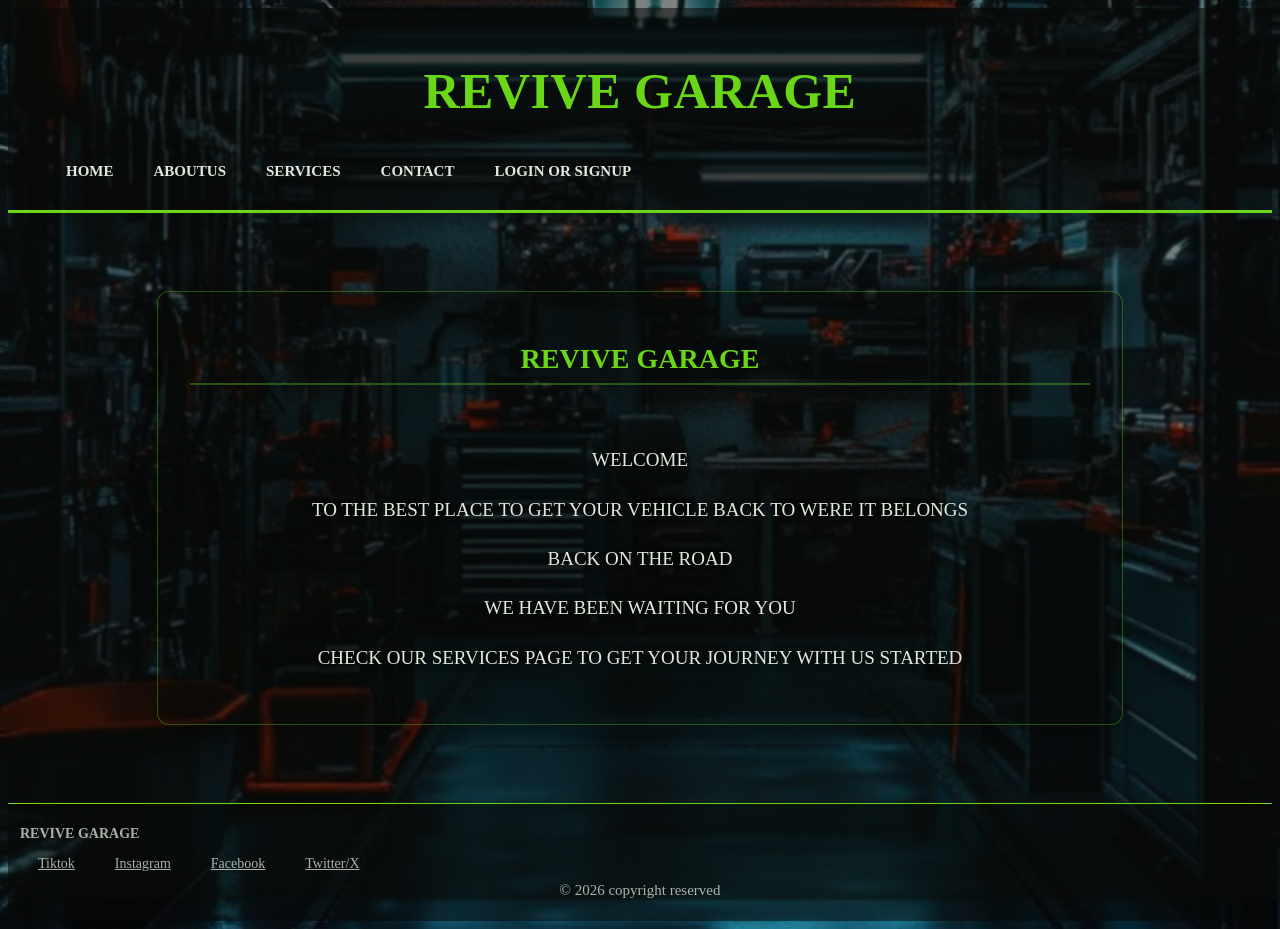
<file: index.html>
<!DOCTYPE html>
<html lang="en">
<head>
    <meta charset="UTF-8">
    <meta name="viewport" content="width=device-width, initial-scale=1.0">
 <title>REVIVE GARAGE</title>
 <link rel="stylesheet" href="css/style.css">
</head>
<body class="index">
    <header>
        <h1 align="center">REVIVE GARAGE</h1>
            <nav align="center">
                    <a href="index.html">HOME</a>
                    <a href="aboutus.html">ABOUTUS</a>
                    <a href="services.html">SERVICES</a>
                    <a href="contact.html">CONTACT</a>
                    <a href="login or signup.html">LOGIN OR SIGNUP</a>
             </nav>
    </header>
    <br/>
    <main>
        <p>
            <h2 align="center">REVIVE GARAGE</h2><br/>
            <p align="center">WELCOME</p>
            <p align="center">TO THE BEST PLACE TO GET YOUR VEHICLE BACK TO WERE IT BELONGS</p>
                <p align="center">BACK ON THE ROAD</p>
            
            <p align="center">WE HAVE BEEN WAITING FOR YOU</p>
            <p align="center">CHECK OUR SERVICES PAGE TO GET YOUR JOURNEY WITH US STARTED</p>
        </p>
    </main>
    <br/>
    <footer>
        <!--Adding of social media links-->
        <h4 align="left">REVIVE GARAGE</h4>
        <nav align="right">
            <a href="https://www.tiktok.com/">Tiktok</a>
            <a href="https://www.instagram.com/">Instagram</a>
            <a href="https://www.facebook.com/">Facebook</a>
            <a href="https://twitter.com/">Twitter/X</a>
        </nav>
        <p align="center">&copy; 2026 copyright reserved</p>
    </footer>
    <script src="js/Java.js"></script>
</body>
</html>
</file>
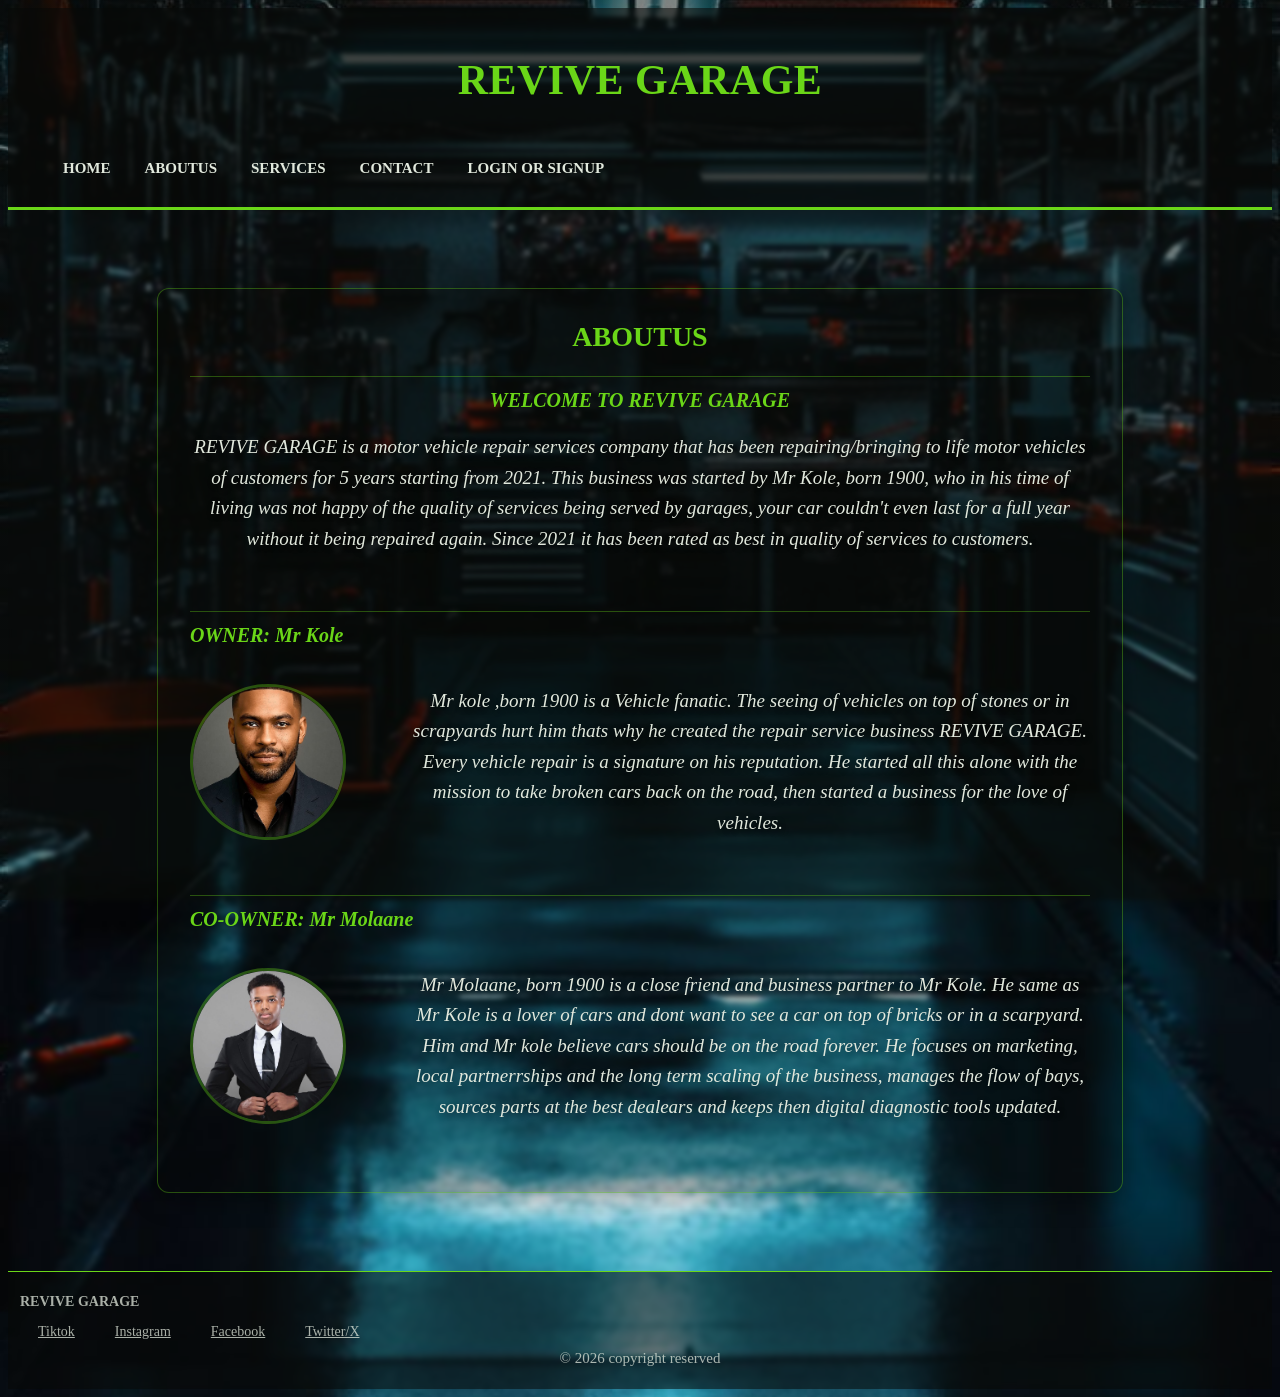
<file: aboutus.html>
<!DOCTYPE html>
<html lang="en">
<head>
    <meta charset="UTF-8">
    <meta name="viewport" content="width=device-width, initial-scale=1.0">
 <title>REVIVE GARAGE</title>
 <link rel="stylesheet" href="css/style.css">
</head>
<body class="aboutus">
    <header>
        <h1 align="center">REVIVE GARAGE</h1>
    <br/>
            <nav align="center">
                    <a href="index.html">HOME</a>
                    <a href="aboutus.html">ABOUTUS</a>
                    <a href="services.html">SERVICES</a>
                    <a href="contact.html">CONTACT</a>
                    <a href="login or signup.html">LOGIN OR SIGNUP</a>
             </nav>
    </header>
    <br/>
    <main>
        <h2 align="center">ABOUTUS</h2>
        <p>
<h3 align="center">WELCOME TO REVIVE GARAGE</h3>
              <p class="welcome">REVIVE GARAGE is a motor vehicle repair services company that has been repairing/bringing to life motor vehicles of customers for 5 years starting from 2021.
             This business was started by Mr Kole, born 1900, who in his time of living was not happy of the quality of services being served by garages, your car couldn't even last for a full year without it being repaired again.
             Since 2021 it has been rated as best in quality of services to customers.
            </p>
             <br/>
             <h3 align="left">OWNER: Mr Kole</h3>
              <div class="owner">
              
             <img Height="150" width="150" src="img/mr kole.jpeg" alt="Mr Kole" class="img">
             <p>Mr kole ,born 1900 is a Vehicle fanatic.
              The seeing of vehicles on top of stones or in scrapyards hurt him thats why he created the repair service business REVIVE GARAGE.
              Every vehicle repair is a signature on his reputation.
              He started all this alone with the mission to take broken cars back on the road, then started a business for the love of vehicles.
             </p>
             </div>
              <br/>
              <h3 align="left">CO-OWNER: Mr Molaane</h3>
              <div class="co-owner">
              <img height="150" width="150" src="img/mr molaane.jpeg" alt="Mr Molaane" class="img">
              <p>Mr Molaane, born 1900 is a close friend and business partner to Mr Kole.
              He same as Mr Kole is a lover of cars and dont want to see a car on top of bricks or in a scarpyard.
              Him and Mr kole believe cars should be on the road forever.
              He focuses on marketing, local partnerrships and the long term scaling of the business, manages the flow of bays, sources parts at the best dealears and keeps then digital diagnostic tools updated.
              </p>
            </div>
            </p>
        
    </main>
    <br/>
    <footer>
         <!--Adding of social media links-->
         <div class="vertical">
        <h4 align="left">REVIVE GARAGE</h4>
        <nav align="right">
            <a href="https://www.tiktok.com/">Tiktok</a>
            <a href="https://www.instagram.com/">Instagram</a>
            <a href="https://www.facebook.com/">Facebook</a>
            <a href="https://twitter.com/">Twitter/X</a>
        </nav>
        </div>
        <p align="center">&copy; 2026 copyright reserved</p>
    </footer>
    <script src="js/Java.js"></script>
</body>
</html>
</file>
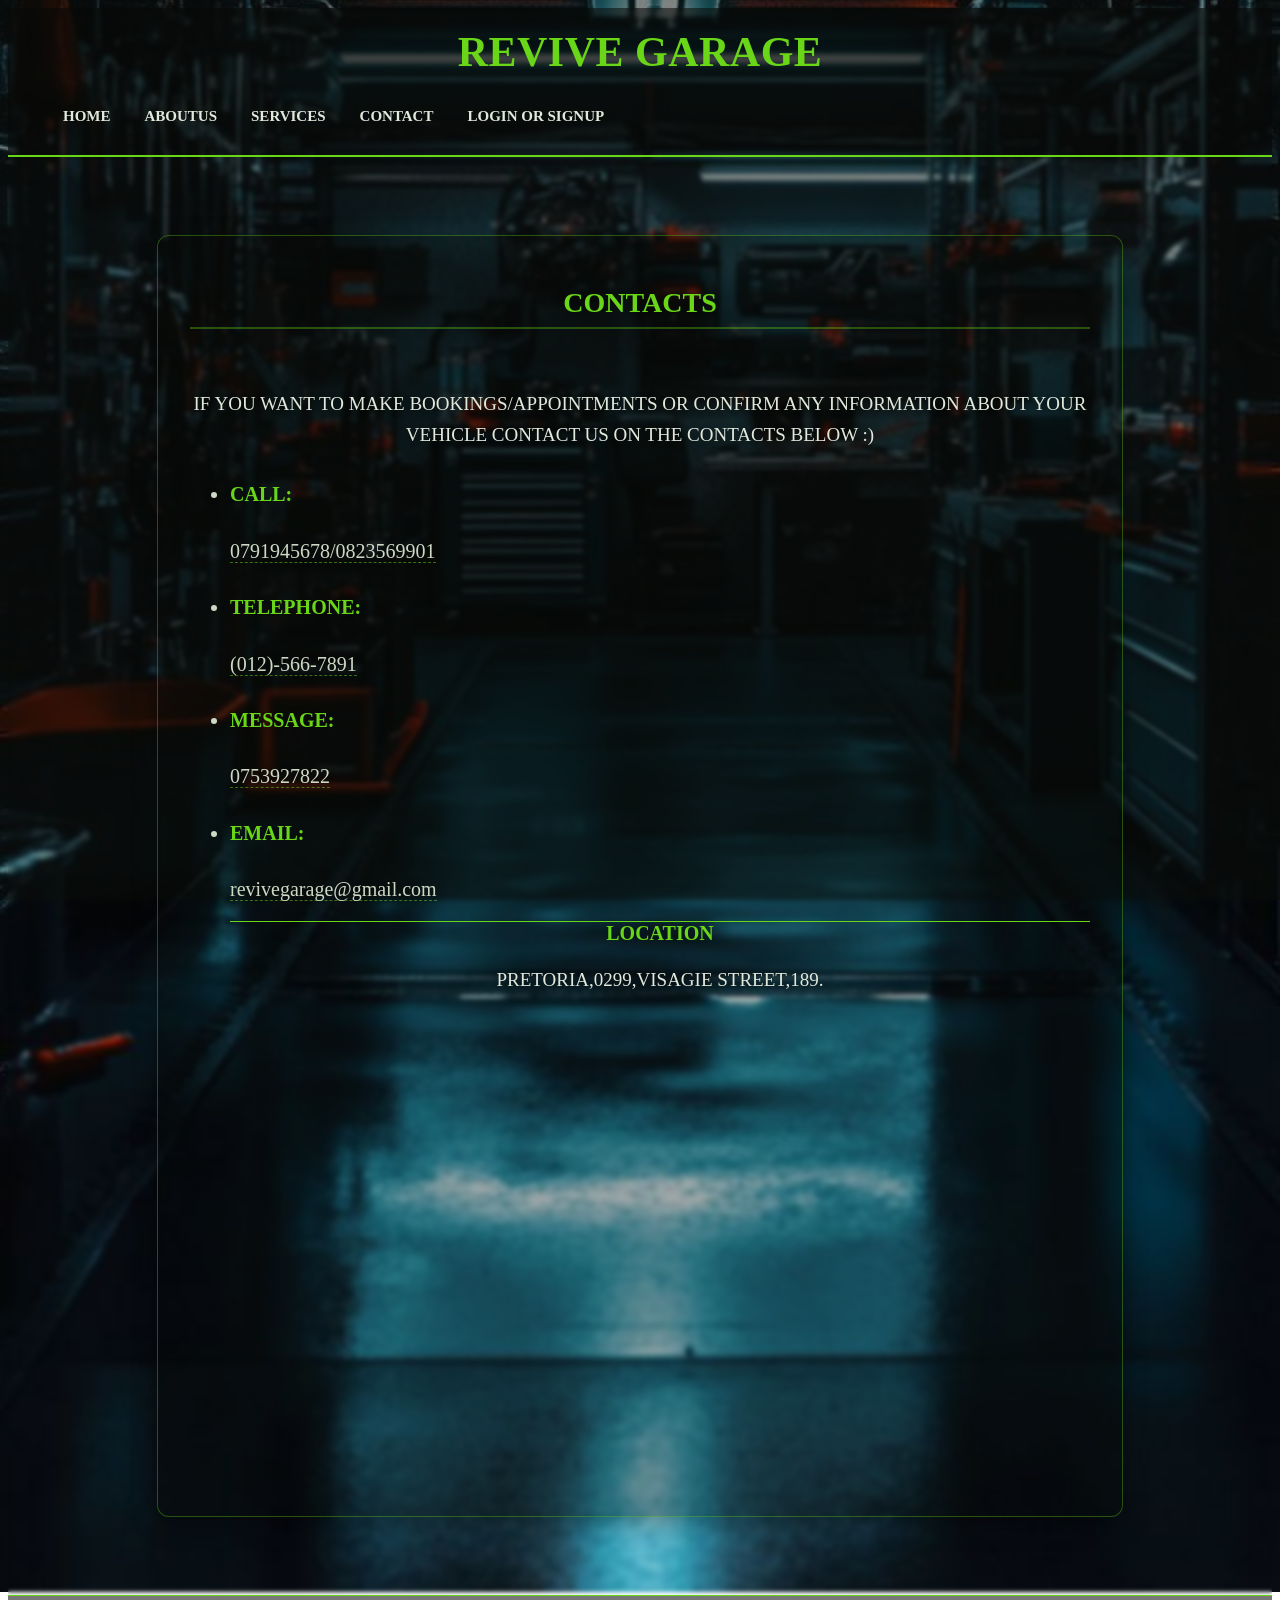
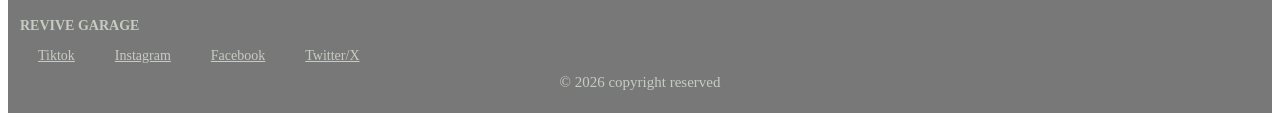
<file: contact.html>
<!DOCTYPE html>
<html lang="en">
<head>
    <meta charset="UTF-8">
    <meta name="viewport" content="width=device-width, initial-scale=1.0">
 <title>REVIVE GARAGE</title>
 <link rel="stylesheet" href="css/style.css">
</head>
<body class="contact">
    <header>
        <h1 align="center">REVIVE GARAGE</h1>
    <br/>
            <nav align="center">
                    <a href="index.html">HOME</a>
                    <a href="aboutus.html">ABOUTUS</a>
                    <a href="services.html">SERVICES</a>
                    <a href="contact.html">CONTACT</a>
                    <a href="login or signup.html">LOGIN OR SIGNUP</a>
             </nav>
    </header>
    <br/>
    </body>
    <main>
        <p>
            <h2 align="center">CONTACTS</h2><br/>
            <p align="center"> IF YOU WANT TO MAKE BOOKINGS/APPOINTMENTS OR CONFIRM ANY INFORMATION
            ABOUT YOUR VEHICLE CONTACT US ON THE CONTACTS BELOW :)</p>
            <ul>
            <li><h5 align="left">CALL:</h5>0791945678/0823569901</li>
            <li><h5 align="left">TELEPHONE:</h5>(012)-566-7891</li>
            <li><h5 align="left">MESSAGE:</h5>0753927822</li>
            <li><h5 align="left">EMAIL:</h5>revivegarage@gmail.com</li>
            <h3 align="center">LOCATION</h3><p align="center">PRETORIA,0299,VISAGIE STREET,189.</p></ul>
            <iframe src="https://www.google.com/maps/embed?pb=!1m18!1m12!1m3!1d3593.5468901604095!2d28.183543474312117!3d-25.752493745727875!2m3!1f0!2f0!3f0!3m2!1i1024!2i768!4f13.1!3m3!1m2!1s0x1e9562146e8e3c01%3A0xa1cefd1b0c283492!2sVisagie%20St%2C%20Pretoria!5e0!3m2!1sen!2sza!4v1776708354242!5m2!1sen!2sza" width="600" height="450" style="border:0;" allowfullscreen="" loading="lazy" referrerpolicy="no-referrer-when-downgrade" align="center"></iframe>
            
        </p>
    </main>
    <br/>
    <footer>
         <!--Adding of social media links-->
        <h4 align="left">REVIVE GARAGE</h4>
        <nav align="right">
            <a href="https://www.tiktok.com/">Tiktok</a>
            <a href="https://www.instagram.com/">Instagram</a>
            <a href="https://www.facebook.com/">Facebook</a>
            <a href="https://twitter.com/">Twitter/X</a>
        </nav>
        <p align="center">&copy; 2026 copyright reserved</p>
    </footer>
    <script src="js/Java.js"></script>
</body>
</html>
</file>
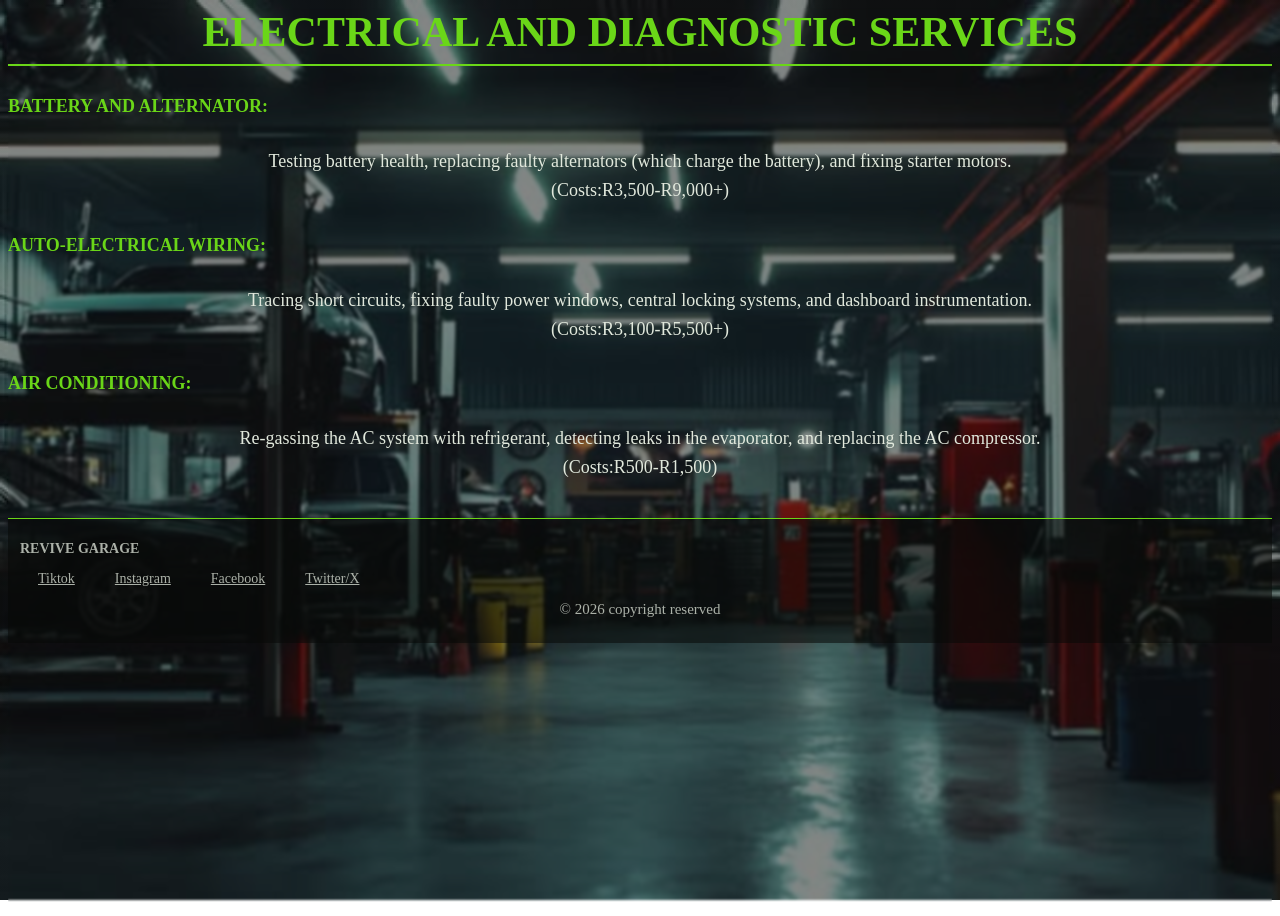
<file: Eds.html>
<!DOCTYPE html>
<html lang="en">
<head>
    <meta charset="UTF-8">
    <meta name="viewport" content="width=device-width, initial-scale=1.0">
    <title>REVIVE GARAGE</title>
    <link rel="stylesheet" href="css/style.css">
</head>
<body class="eds">
    <h1 align="center">ELECTRICAL AND DIAGNOSTIC SERVICES</h1>
    <P align="center">
    <h5>BATTERY AND ALTERNATOR:</h5><p>Testing battery health, replacing faulty alternators (which charge the battery), and fixing starter motors.</br>
(Costs:R3,500-R9,000+)</p>
    <h5>AUTO-ELECTRICAL WIRING:</h5><p>Tracing short circuits, fixing faulty power windows, central locking systems, and dashboard instrumentation.</br>
(Costs:R3,100-R5,500+)</p>
    <h5>AIR CONDITIONING:</h5><p>Re-gassing the AC system with refrigerant, detecting leaks in the evaporator, and replacing the AC compressor.</br>
(Costs:R500-R1,500)</p>
</p>
 <br/>
    <footer>
         <!--Adding of social media links-->
        <h4 align="left">REVIVE GARAGE</h4>
        <nav align="right">
            <a href="https://www.tiktok.com/">Tiktok</a>
            <a href="https://www.instagram.com/">Instagram</a>
            <a href="https://www.facebook.com/">Facebook</a>
            <a href="https://twitter.com/">Twitter/X</a>
            </nav>
            <p align="center">&copy; 2026 copyright reserved</p>
        </footer>
</body>
</html>
</file>
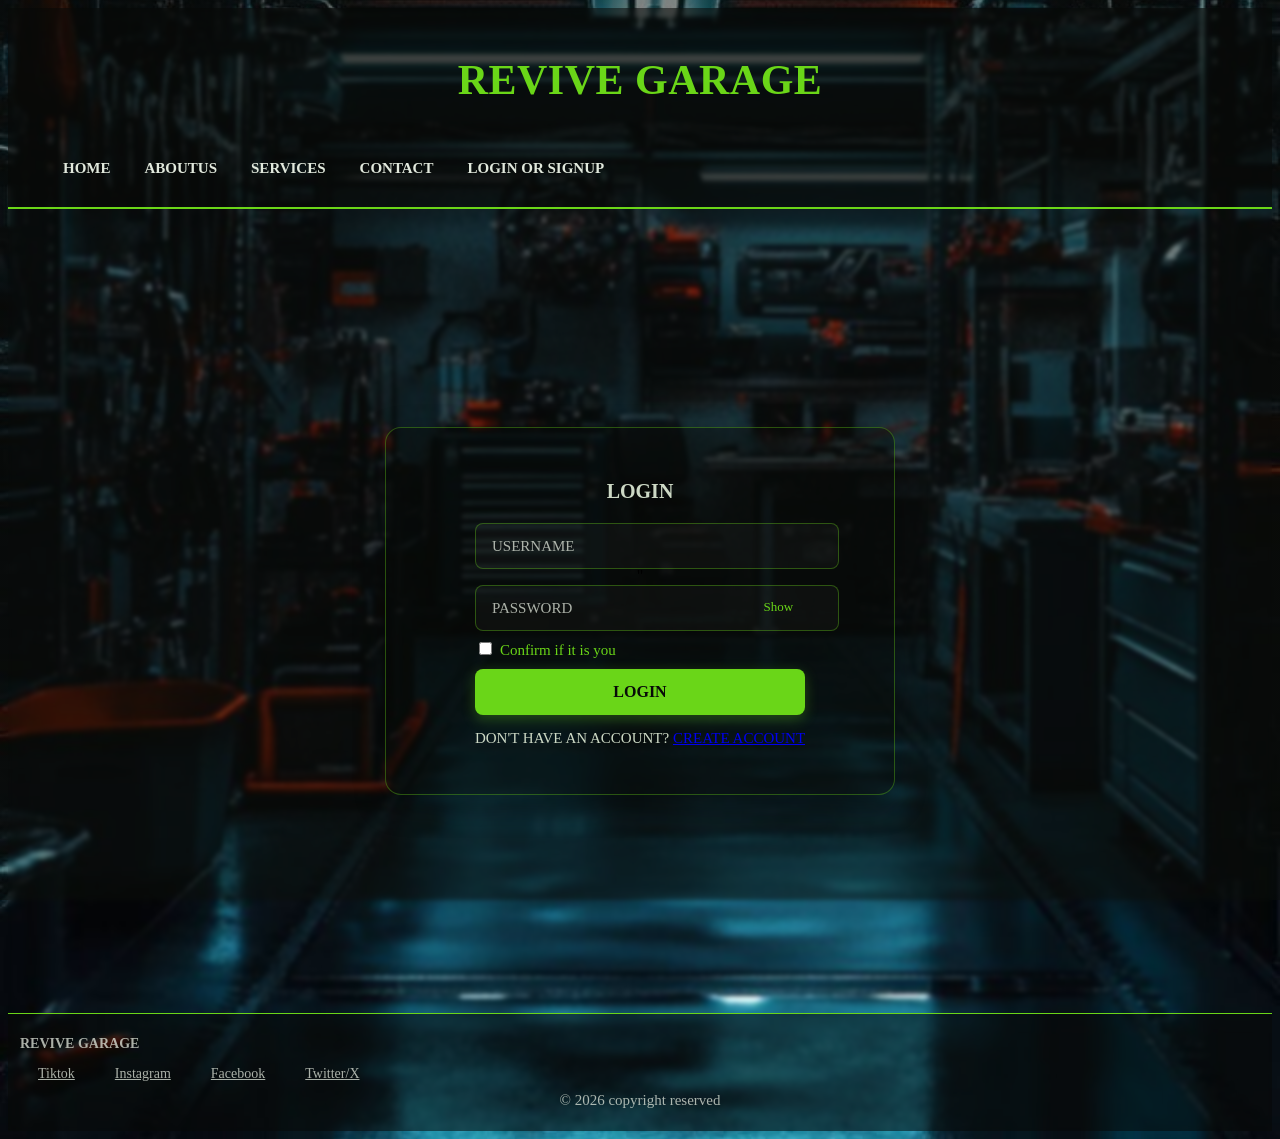
<file: login or signup.html>
<!DOCTYPE html>
<html lang="en">
<head>
    <meta charset="UTF-8">
    <meta name="viewport" content="width=device-width, initial-scale=1.0">
 <title>REVIVE GARAGE</title>
 <link rel="stylesheet" href="css/style.css">
</head>
<body class="lgsg">
    <header>
        <h1 align="center">REVIVE GARAGE</h1>
    <br/>
            <nav align="center">
                    <a href="index.html">HOME</a>
                    <a href="aboutus.html">ABOUTUS</a>
                    <a href="services.html">SERVICES</a>
                    <a href="contact.html">CONTACT</a>
                    <a href="login or signup.html">LOGIN OR SIGNUP</a>
             </nav>
    </header>
    <br/>
    <main>
        <div align="center" class="wrapper"">
            <form action="">
                <h3>LOGIN</h3>
                <div class="input-box">
                    <input type="text" placeholder="USERNAME"
                    required>
                </div>"
                <div class="input-box">
                    <input type="password"
                    placeholder="PASSWORD" required>
                </div>
                <div class="confirm">
                    <label><input type="checkbox">Confirm if it is you
                    </label>
                </div>
                <button type="submit" class="btn">LOGIN</button>
                <div class="account link">
                    <p>DON'T HAVE AN ACCOUNT?
                        <a href="register.html">CREATE ACCOUNT</a>
                    </p>
                </div>
            </form>
        </div>
    </main>
    <br/>
    <footer>
         <!--Adding of social media links-->
        <h4 align="left">REVIVE GARAGE</h4>
        <nav align="right">
            <a href="https://www.tiktok.com/">Tiktok</a>
            <a href="https://www.instagram.com/">Instagram</a>
            <a href="https://www.facebook.com/">Facebook</a>
            <a href="https://twitter.com/">Twitter/X</a>
        </nav>
         <p align="center">&copy; 2026 copyright reserved</p>
    </footer>
    <script src="js/Java.js"></script>
</body>
</html>
</file>
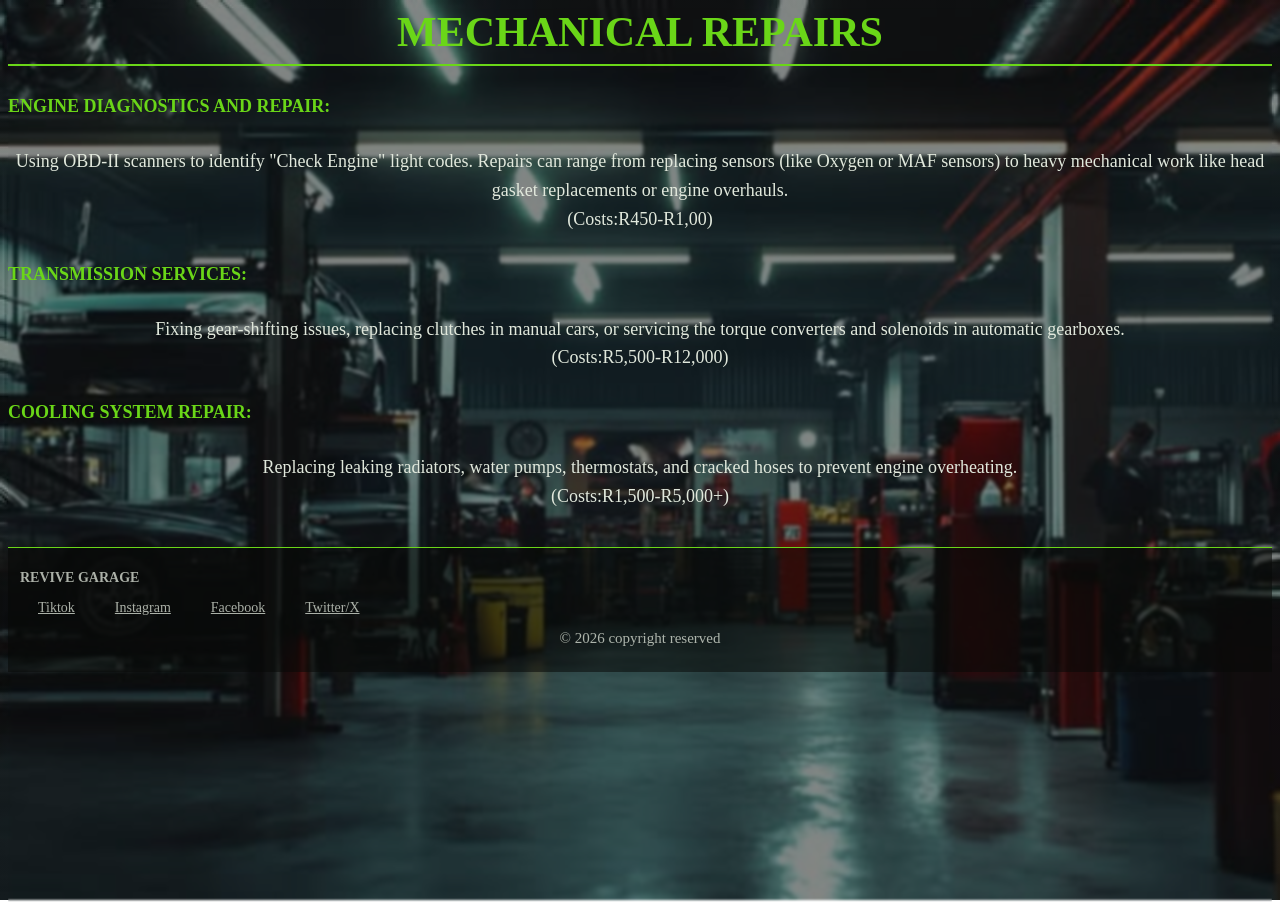
<file: Mr.html>
<!DOCTYPE html>
<html lang="en">
<head>
    <meta charset="UTF-8">
    <meta name="viewport" content="width=device-width, initial-scale=1.0">
    <title>REVIVE GARAGE</title>
    <link rel="stylesheet" href="css/style.css">
</head>
<body class="mr">
    <h1 align="center">MECHANICAL REPAIRS</h1>
    <P align="center">
    <h5>ENGINE DIAGNOSTICS AND REPAIR:</h5><p>Using OBD-II scanners to identify "Check Engine" light codes. Repairs can range from replacing sensors (like Oxygen or MAF sensors) to heavy mechanical work like head gasket replacements or engine overhauls.</br>
(Costs:R450-R1,00)</p>
    <h5>TRANSMISSION SERVICES:</h5><p>Fixing gear-shifting issues, replacing clutches in manual cars, or servicing the torque converters and solenoids in automatic gearboxes.</br>
(Costs:R5,500-R12,000)</p>
<h5>COOLING SYSTEM REPAIR:</h5><p>Replacing leaking radiators, water pumps, thermostats, and cracked hoses to prevent engine overheating.</br>
(Costs:R1,500-R5,000+)</p>
</P>
 <br/>
    <footer>
         <!--Adding of social media links-->
        <h4 align="left">REVIVE GARAGE</h4>
        <nav align="right">
            <a href="https://www.tiktok.com/">Tiktok</a>
            <a href="https://www.instagram.com/">Instagram</a>
            <a href="https://www.facebook.com/">Facebook</a>
            <a href="https://twitter.com/">Twitter/X</a>
            </nav>
            <p align="center">&copy; 2026 copyright reserved</p>
        </footer>
</body>
</html>
</file>
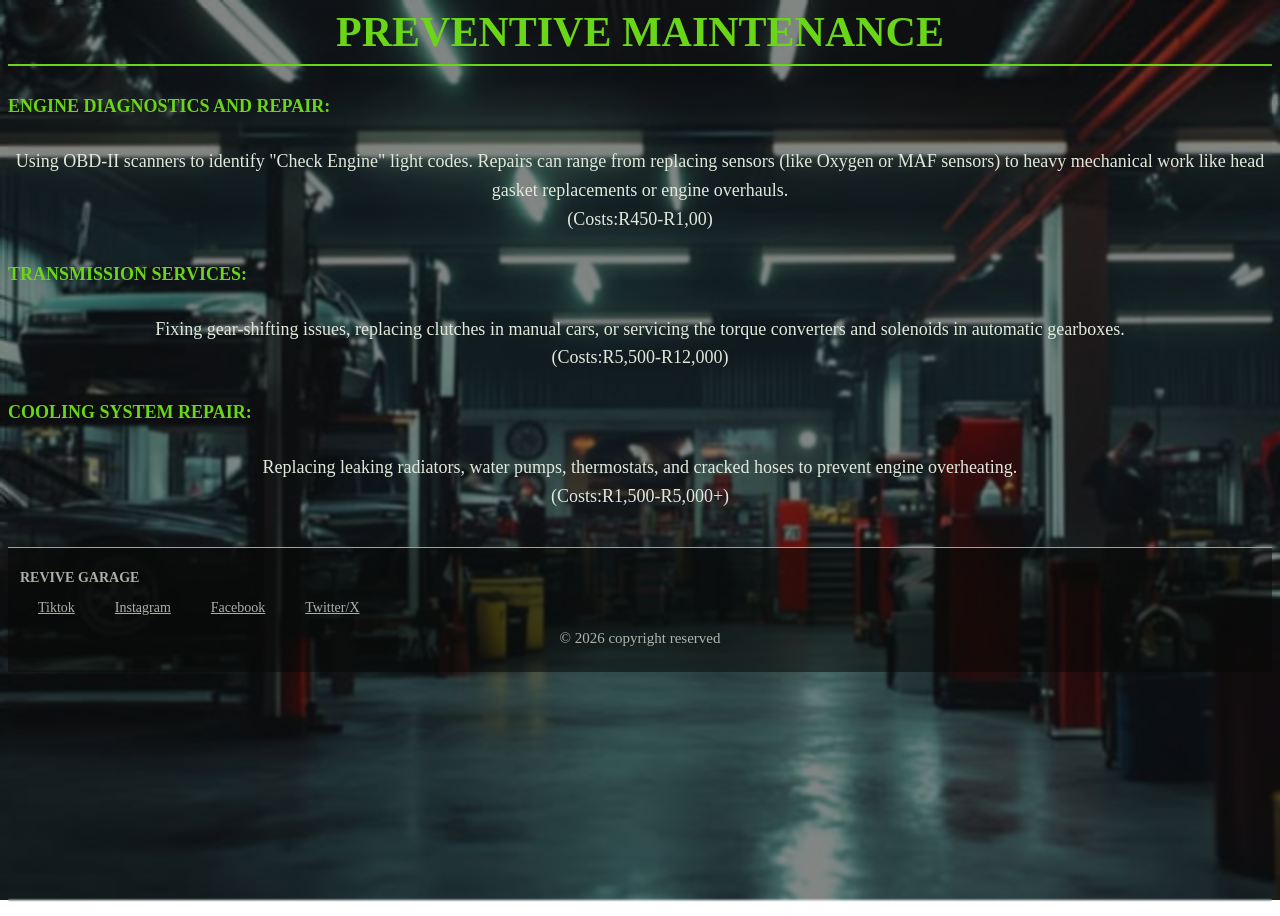
<file: Pm.html>
<!DOCTYPE html>
<html lang="en">
<head>
    <meta charset="UTF-8">
    <meta name="viewport" content="width=device-width, initial-scale=1.0">
    <title>REVIVE GARAGE</title>
    <link rel="stylesheet" href="css/style.css">
</head>
<body class="pm">
    <h1 align="center">PREVENTIVE MAINTENANCE</h1>
    <P align="center">
    <h5>ENGINE DIAGNOSTICS AND REPAIR:</h5><p>Using OBD-II scanners to identify "Check Engine" light codes. Repairs can range from replacing sensors (like Oxygen or MAF sensors) to heavy mechanical work like head gasket replacements or engine overhauls.</br>
(Costs:R450-R1,00)</p>
    <h5>TRANSMISSION SERVICES:</h5><p>Fixing gear-shifting issues, replacing clutches in manual cars, or servicing the torque converters and solenoids in automatic gearboxes.</br>
(Costs:R5,500-R12,000)</p>
    <h5>COOLING SYSTEM REPAIR:</h5><p>Replacing leaking radiators, water pumps, thermostats, and cracked hoses to prevent engine overheating.</br>
(Costs:R1,500-R5,000+)</p>
</P>
 <br/>
    <footer>
         <!--Adding of social media links-->
        <h4 align="left">REVIVE GARAGE</h4>
        <nav align="right">
            <a href="https://www.tiktok.com/">Tiktok</a>
            <a href="https://www.instagram.com/">Instagram</a>
            <a href="https://www.facebook.com/">Facebook</a>
            <a href="https://twitter.com/">Twitter/X</a>
            </nav>
            <p align="center">&copy; 2026 copyright reserved</p>
        </footer>
</body>
</html>
</file>
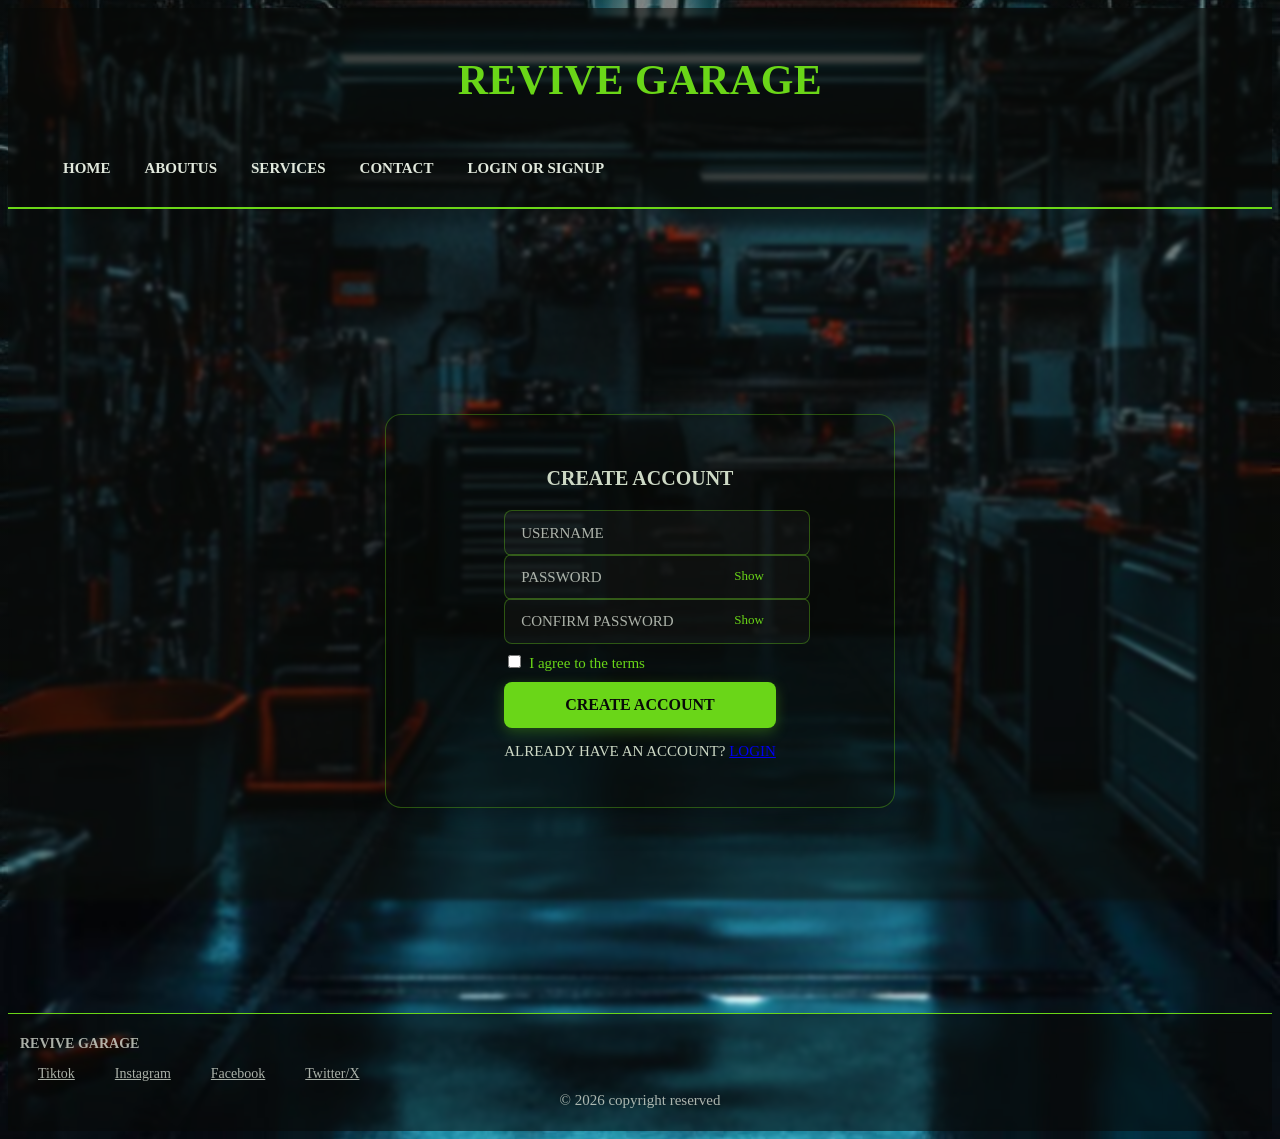
<file: register.html>
<!DOCTYPE html>
<html lang="en">
<head>
    <meta charset="UTF-8">
    <meta name="viewport" content="width=device-width, initial-scale=1.0">
    <title>REVIVE GARAGE</title>
    <link rel="stylesheet" href="css/style.css">
</head>
<body class="lgsg">
    <header>
        <h1 align="center">REVIVE GARAGE</h1>
        <br/>
        <nav align="center">
            <a href="index.html">HOME</a>
            <a href="aboutus.html">ABOUTUS</a>
            <a href="services.html">SERVICES</a>
            <a href="contact.html">CONTACT</a>
            <a href="login or signup.html">LOGIN OR SIGNUP</a>
        </nav>
    </header>
    <br/>
    <main>
        <div align="center" class="wrapper">
            <form action="">
                <h3>CREATE ACCOUNT</h3>
                <div class="input-box">
                    <input type="text" placeholder="USERNAME" required>
                </div>
                <div class="input-box">
                    <input type="password" placeholder="PASSWORD" required>
                </div>
                <div class="input-box">
                    <input type="password" placeholder="CONFIRM PASSWORD" required>
                </div>
                <div class="confirm">
                    <label><input type="checkbox" required>I agree to the terms</label>
                </div>
                <button type="submit" class="btn">CREATE ACCOUNT</button>
                <div class="account link">
                    <p>ALREADY HAVE AN ACCOUNT? <a href="login or signup.html">LOGIN</a></p>
                </div>
            </form>
        </div>
    </main>
    <br/>
    <footer>
        <h4 align="left">REVIVE GARAGE</h4>
        <nav align="right">
            <a href="https://www.tiktok.com/">Tiktok</a>
            <a href="https://www.instagram.com/">Instagram</a>
            <a href="https://www.facebook.com/">Facebook</a>
            <a href="https://twitter.com/">Twitter/X</a>
        </nav>
        <p align="center">&copy; 2026 copyright reserved</p>
    </footer>
    <script src="js/Java.js"></script>
</body>
</html>
</file>
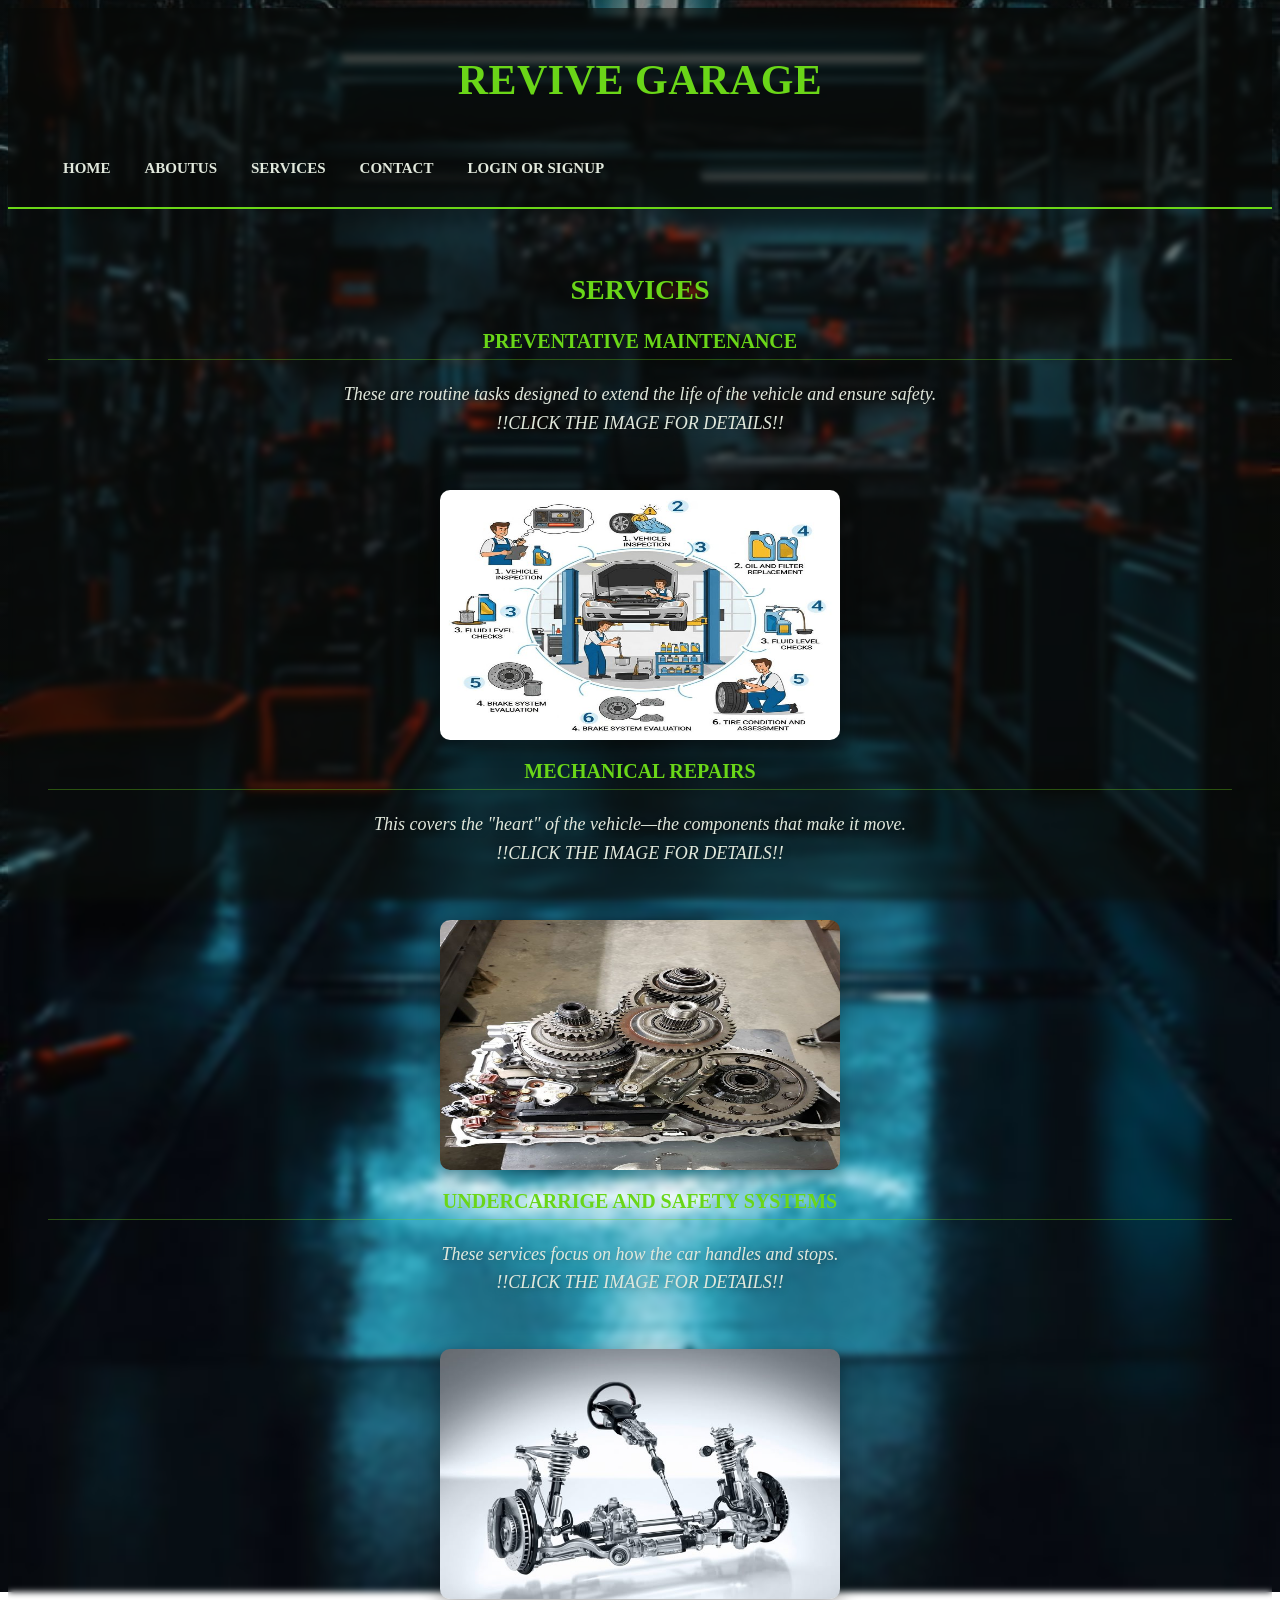
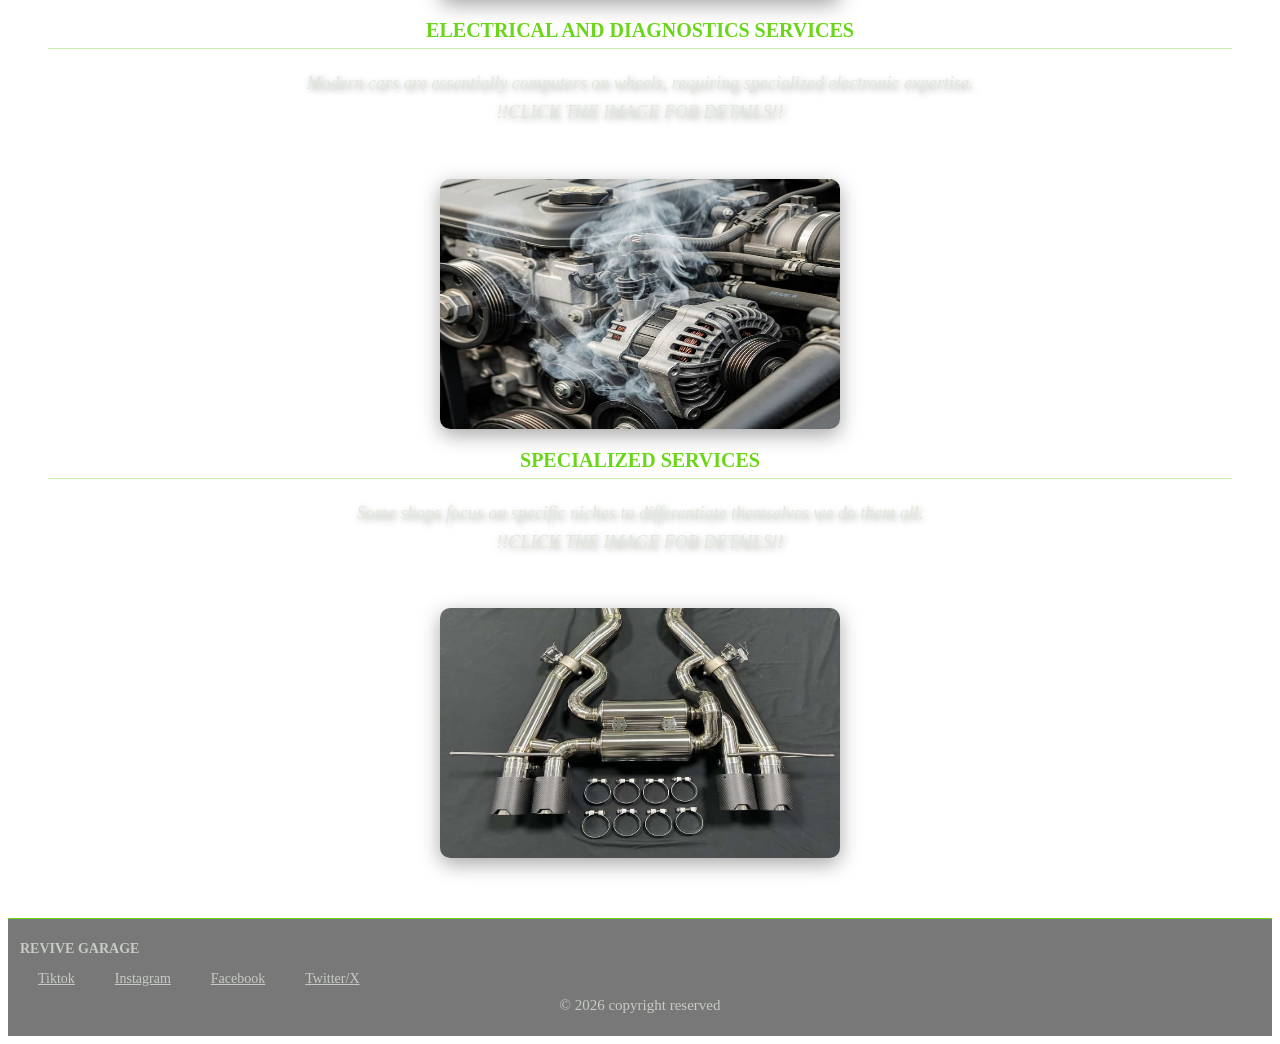
<file: services.html>
<!DOCTYPE html>
<html lang="en">
<head>
    <meta charset="UTF-8">
    <meta name="viewport" content="width=device-width, initial-scale=1.0">
 <title>REVIVE GARAGE</title>
 <link rel="stylesheet" href="css/style.css">
</head>
<body class="services">
    <header>
        <h1 align="center">REVIVE GARAGE</h1>
    <br/>
            <nav align="center">
                    <a href="index.html">HOME</a>
                    <a href="aboutus.html">ABOUTUS</a>
                    <a href="services.html">SERVICES</a>
                    <a href="contact.html">CONTACT</a>
                    <a href="login or signup.html">LOGIN OR SIGNUP</a>
             </nav>
    </header>
    <br/>
    <main>
        <h2 align="center">SERVICES</h2>
        <p>
            <h3 align="center">PREVENTATIVE MAINTENANCE</h3><p align="center">These are routine tasks designed to extend the life of the vehicle and ensure safety.<br/>!!CLICK THE IMAGE FOR DETAILS!!</p><br/>
            <a href="Pm.html"><img align="center" height="250" width="400" src="img/preventative maintenance.jpeg" alt="preventative maintenance"></a>

            <h3 align="center">MECHANICAL REPAIRS</h3><p align="center">This covers the "heart" of the vehicle—the components that make it move.<br/>!!CLICK THE IMAGE FOR DETAILS!!</p><br/>
            <a href="Mr.html"><img align="center" height="250" width="400" src="img/mechanical services.jpeg" alt="mechanical serices"></a>

            <h3 align="center">UNDERCARRIGE AND SAFETY SYSTEMS</h3><p align="center">These services focus on how the car handles and stops.<br/>!!CLICK THE IMAGE FOR DETAILS!!</p><br/>
            <a href="Us.html"><img align="center" height="250" width="400" src="img/safety systems.jpeg" alt="safety systems"></a>

            <h3 align="center">ELECTRICAL AND DIAGNOSTICS SERVICES</h3><p align="center">Modern cars are essentially computers on wheels, requiring specialized electronic expertise.<br/>!!CLICK THE IMAGE FOR DETAILS!!</p><br/>
            <a href="Eds.html"><img align="center" height="250" width="400" src="img/diagnostics services.jpeg" alt="Diagnostics serices"></a>

            <h3 align="center">SPECIALIZED SERVICES</h3><p align="center">Some shops focus on specific niches to differentiate themselves we do them all.<br/>!!CLICK THE IMAGE FOR DETAILS!!</p><br/>
            <a href="Ss.html"><img align="center" height="250" width="400" src="img/specialized systems.jpeg" alt="specialized systems"></a>
        </p>
    </main>
    <br/>
    <footer>
         <!--Adding of social media links-->
        <h4 align="left">REVIVE GARAGE</h4>
        <nav align="right">
            <a href="https://www.tiktok.com/">Tiktok</a>
            <a href="https://www.instagram.com/">Instagram</a>
            <a href="https://www.facebook.com/">Facebook</a>
            <a href="https://twitter.com/">Twitter/X</a>
            </nav>
            <p align="center">&copy; 2026 copyright reserved</p>
        </footer>
        <script src="js/Java.js"></script>
</body>
</html>
</file>
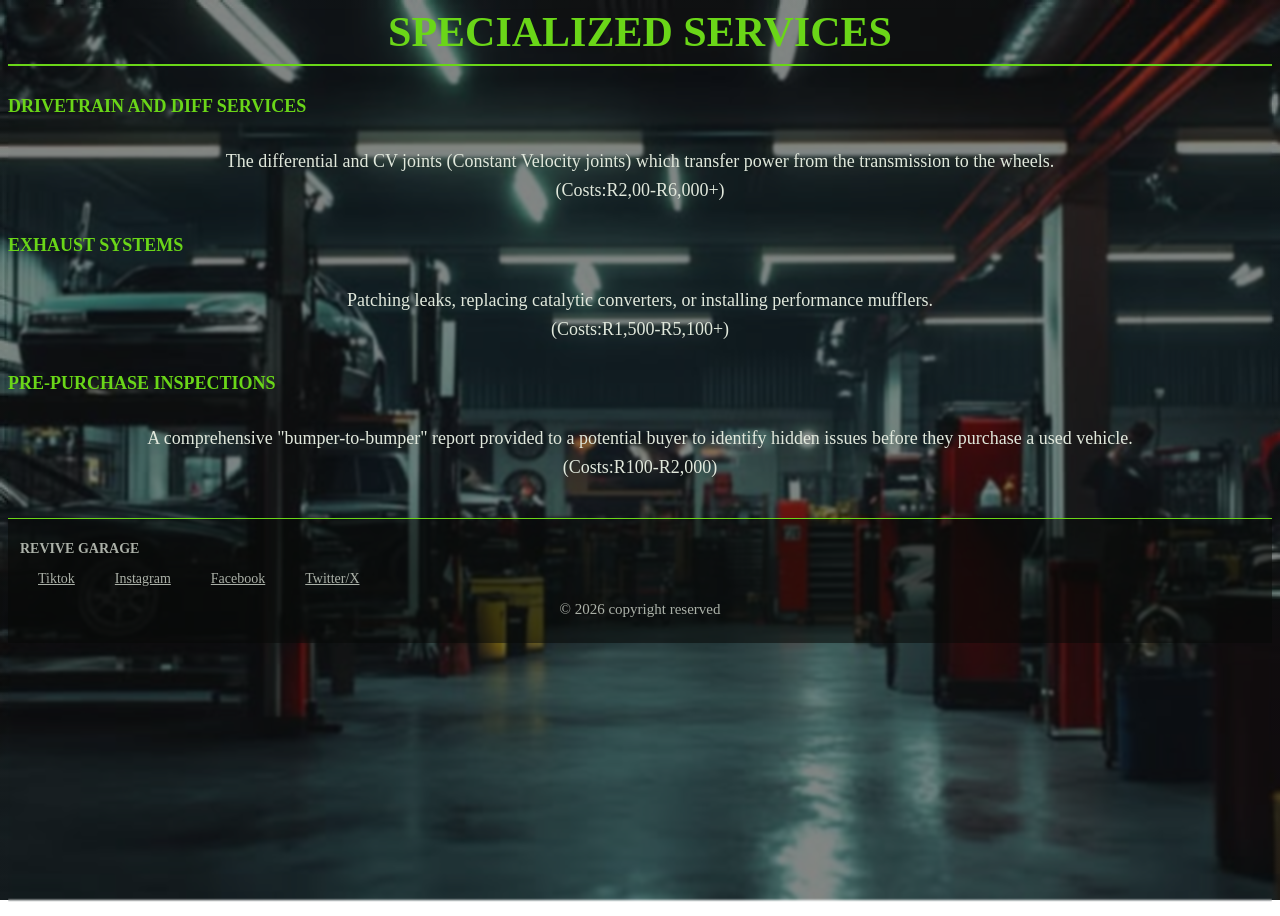
<file: ss.html>
<!DOCTYPE html>
<html lang="en">
<head>
    <meta charset="UTF-8">
    <meta name="viewport" content="width=device-width, initial-scale=1.0">
    <title>REVIVE GARAGE</title>
    <link rel="stylesheet" href="css/style.css">
</head>
<body class="ss">
    <h1 align="center">SPECIALIZED SERVICES</h1>
    <P align="center">
    <h5>DRIVETRAIN AND DIFF SERVICES</h5><p> The differential and CV joints (Constant Velocity joints) which transfer power from the transmission to the wheels.</br>
(Costs:R2,00-R6,000+)</p>
<h5>EXHAUST SYSTEMS</h5><p>Patching leaks, replacing catalytic converters, or installing performance mufflers.</br>
(Costs:R1,500-R5,100+)</p>
<h5>PRE-PURCHASE INSPECTIONS</h5><p>A comprehensive "bumper-to-bumper" report provided to a potential buyer to identify hidden issues before they purchase a used vehicle.</br>
(Costs:R100-R2,000)</p>
</P>
 <br/>
    <footer>
         <!--Adding of social media links-->
        <h4 align="left">REVIVE GARAGE</h4>
        <nav align="right">
            <a href="https://www.tiktok.com/">Tiktok</a>
            <a href="https://www.instagram.com/">Instagram</a>
            <a href="https://www.facebook.com/">Facebook</a>
            <a href="https://twitter.com/">Twitter/X</a>
            </nav>
            <p align="center">&copy; 2026 copyright reserved</p>
        </footer>
</body>
</html>
</file>
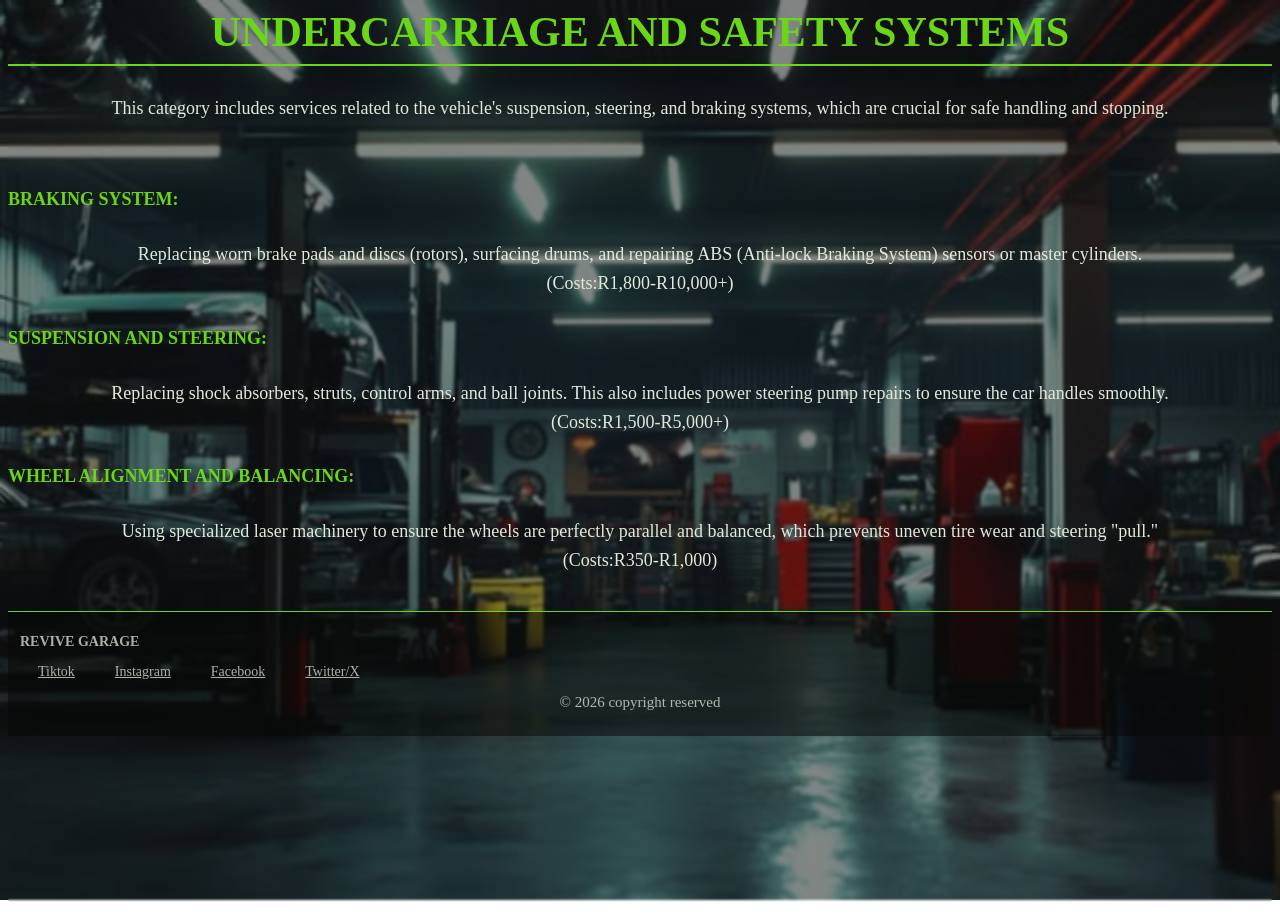
<file: Us.html>
<!DOCTYPE html>
<html lang="en">
<head>
    <meta charset="UTF-8">
    <meta name="viewport" content="width=device-width, initial-scale=1.0">
    <title>REVIVE GARAGE</title>
    <link rel="stylesheet" href="css/style.css">
</head>
<body class="us">
    <h1 align="center">UNDERCARRIAGE AND SAFETY SYSTEMS</h1>
    <P align="center">This category includes services related to the vehicle's suspension, steering, and braking systems, which are crucial for safe handling and stopping.</p><br/>
    <h5>BRAKING SYSTEM:</h5><p>Replacing worn brake pads and discs (rotors), surfacing drums, and repairing ABS (Anti-lock Braking System) sensors or master cylinders.</br>
(Costs:R1,800-R10,000+)</p>
    <h5>SUSPENSION AND STEERING:</h5><p>Replacing shock absorbers, struts, control arms, and ball joints. This also includes power steering pump repairs to ensure the car handles smoothly.</br>
(Costs:R1,500-R5,000+)</p>
    <h5>WHEEL ALIGNMENT AND BALANCING:</h5><p>Using specialized laser machinery to ensure the wheels are perfectly parallel and balanced, which prevents uneven tire wear and steering "pull."</br>
(Costs:R350-R1,000)</p>
</P>
 <br/>
    <footer>
         <!--Adding of social media links-->
        <h4 align="left">REVIVE GARAGE</h4>
        <nav align="right">
            <a href="https://www.tiktok.com/">Tiktok</a>
            <a href="https://www.instagram.com/">Instagram</a>
            <a href="https://www.facebook.com/">Facebook</a>
            <a href="https://twitter.com/">Twitter/X</a>
            </nav>
            <p align="center">&copy; 2026 copyright reserved</p>
        </footer>
</body>
</html>
</file>
<file: css/style.css>
@media (max-width: 768px){
    header{
        text-align: center;
        padding: 16px 12px;
    }
    nav{
        display: flex;
        align-items: center;
        align-content: center;
        justify-content: center;
        flex-wrap: wrap;
         gap: 6px;
    }
    nav a{
        padding: 10px 14px;
    }
     main{
        padding: 16px;
    }
     .owner, .co-owner{
        flex-direction: column;
        gap: 24px;
    }
     .wrapper{
        width: 100%;
        max-width: 420px;
        padding: 24px 20px;
    }
}

@media (min-width: 769px){
        header{
            text-align: left;
            padding: 20px 40px;
        }
        nav{
            display: flex;
            align-items: center;
            gap: 4px;
        }
        nav a{
            padding: 10px 18px;
        }
        main{
            padding: 24px 40px;
        }
        .owner, .co-owner{
            flex-direction: row;
            gap: 4rem;
        }
        .wrapper{
            width: 420px;
            padding: 32px 44px;
        }
}
@media screen and (max-width: 768px) {
    .index, .contact, .aboutus, .lgsg, .services, .pm, .mr, .us, .ss{
        background: linear-gradient(rgba(10,14,10,0.5), rgba(10,14,10,0.5)), url(../img/cc.jpeg);
        background-size: cover;
        background-position: center;
        background-attachment: fixed;
        background-repeat: no-repeat;
        backdrop-filter: blur(2px);
        min-height: 100vh;
    }
    
}
@media screen and (min-width: 769px) {
    .index, .contact, .aboutus, .lgsg, .services, .pm, .mr, .us, .ss{
        background: linear-gradient(rgba(10,14,10,0.5), rgba(10,14,10,0.5)), url(../img/cc.jpeg);
        background-size: cover;
        background-position: center;
        background-attachment: fixed;
        background-repeat: no-repeat;
        backdrop-filter: blur(2px);
        min-height: 100vh;
    }

.nav-toggle { display: none; }
 @media (max-width: 768px) {
    .nav-toggle {
         display: block; margin: 0 auto 8px; width: 36px;
         height: 36px; background: none; border: 1px solid rgb(106,214,24);
         border-radius: 6px; cursor: pointer; position: relative;
       }
    .nav-toggle span { display: block; height: 2px; width: 20px;
         background: rgb(106,214,24); margin: 4px auto; }
       header nav { display: none; flex-direction: column; }
       header nav.is-open { display: flex; } 
}
}
.index{ 
    background: linear-gradient(rgba(10,14,10,0.5), rgb(10,14,10,0.5)), url(../img/cc.jpeg);
    background-size: cover;
    background-position: center;
    background-attachment: fixed;
    background-repeat: no-repeat;
    backdrop-filter: blur(1px);
    min-height: 100vh;

header{
    position: sticky;
    top: 0;
    border-bottom: 3px solid rgb(106, 214, 24);
    margin-top: 0px;
    background: rgba(8,10,8,0.55);
    backdrop-filter: blur(10px);
    z-index: 10;
    
h1{ 
    color: rgb(106, 214, 24);
    font-size: 50px;
    font-family: 'Times New Roman', Times, serif;
    border-bottom:none;
    margin-top: 0 0 4px 0;
    letter-spacing: 0.5px;
}
nav {
    overflow: hidden;
    margin-top: 0px;
}
nav a{
    color: rgb(225, 232, 220);
    font-size: 15px;
    font-family: 'Times New Roman', Times, serif;
    text-decoration: none;
    transition: 0.25s ease;
    font-weight: 600;
    border-radius: 6px;

}
nav a:hover{
    color: rgb(106, 214, 24);
    background: rgba(106, 214, 24, 0.1);
}
}
main{ 
    max-width: 900px;
    margin: 60px auto;
    border: 1px solid rgba(106, 214, 24, 0.35);
    border-radius: 12px;
    padding: 32px;
    background: rgba(8, 10, 8, 0.35);
    box-shadow: 0 8px 24px rgba(0, 0, 0, 0.35);

p{ 
    color: rgb(225, 232, 220);
    font-size: 19px;
    font-family: 'Times New Roman', Times, serif;
    text-align: center;
    text-shadow: 2px 2px 6px rgba(0, 0, 0, 0.35);
    text-decoration: none;
    line-height: 1.6;

}
h2{ 
    color: rgb(106, 214, 24);
    font-size: 28px;
    font-family: 'Times New Roman', Times, serif;
    border-bottom: 2px solid rgb(106, 214, 24, 0.35);
    padding-bottom: 8px;
    margin-top: 0;
}
}
footer{ 
    border-top: 1px solid rgb(106, 214, 24);
    color: rgb(225,232,220,0.75);
    font-size: 14px;
    font-family: 'Times New Roman', Times, serif;
    text-align: center;
    padding: 18px 12px;
    background: rgba(8, 10, 8, 0.55);
p{ 
    color: rgb(225,232,220,0.75);
    font-size: 15px;
    font-family: 'Times New Roman', Times, serif;
    border-top: none;
    margin: 0 0 4px 0;
}
h4{ 
    color: rgb(225,232,220,0.75);
    font-size: 14px;
    font-family: 'Times New Roman', Times, serif;
    white-space: nowrap;
    margin: 4px 0;
}
nav a{
    color: rgb(225,232,220,0.75);
    font-size: 14px;
    font-family: 'Times New Roman', Times, serif;
    white-space: nowrap;
    transition: 0.25s ease;
}
nav a:hover{
    color: rgb(106, 214, 24);
}
}
}

.contact{
    background: linear-gradient(rgba(10,14,10,0.5), rgba(10,14,10,0.5)), url(../img/cc.jpeg);
    background-size: cover;
    background-position: center;
    background-attachment: fixed;
    background-repeat: no-repeat;
    backdrop-filter: blur(2px);
    min-height: 100vh;

header{
    position: sticky;
    top: 0;
    border-bottom: 2px solid rgb(106, 214, 24);
    margin-top: 0;
    background: rgba(8, 10, 8, 0.55);
    backdrop-filter: blur(10px);
    z-index: 10;
    
h1{ 
    color: rgb(106, 214, 24);
    font-size: 42px;
    font-family: 'Times New Roman', Times, serif;
    border-bottom: none;
    margin: 0 0 4px 0;
    letter-spacing: 0.5px;
}
nav {
    overflow: hidden;
    margin-top: 0;
}
nav a{
    color: rgb(225, 232, 220);
    font-size: 15px;
    font-family: 'Times New Roman', Times, serif;
    text-decoration: none;
    padding: 10px 15px;
    transition: 0.25s ease;
    font-weight: 600;
    border-radius: 6px;

}
nav a:hover{
    color: rgb(106, 214, 24);
    background: rgba(106, 214, 24, 0.1);
}
}
main{ 
    max-width: 900px;
    margin: 60px auto;
    border: 1px solid rgba(106, 214, 24, 0.35);
    border-radius: 12px;
    padding: 32px;
    background: rgba(8, 10, 8, 0.35);
    box-shadow: 0 8px 24px rgba(0, 0, 0, 0.35);
p{ 
    color: rgb(225, 232, 220);
    font-size: 19px;
    font-family: 'Times New Roman', Times, serif;
    text-align: center;
    text-shadow: 2px 2px 6px rgba(0, 0, 0, 0.35);
    text-decoration: none;
    line-height: 1.6;
}

h2{ 
    color: rgb(106, 214, 24);
    font-size: 28px;
    font-family: 'Times New Roman', Times, serif;
    border-bottom: 2px solid rgb(106, 214, 24, 0.35);
    padding-bottom: 8px;
    margin-top: 0
}
h3{
    color: rgb(106, 214, 24);
    font-size: 20px;
    font-family: 'Times New Roman', Times, serif;
    border-top: 1px solid rgb(106, 214, 24);
}
h5{
    color: rgb(106, 214, 24);
    font-size: 20px;
    font-family: 'Times New Roman', Times, serif;
}
li{
    color: rgb(205, 217, 197);
    font-size: 20px;
    font-family: 'Times New Roman', Times, serif;
}
}
footer{ 
    border-top: 1px solid rgb(106, 214, 24);
    color: rgb(225, 232, 220, 0.75);
    font-size: 14px;
    font-family: 'Times New Roman', Times, serif;
    text-align: center;
    padding: 18px 12px;
    background: rgba(8, 10, 8, 0.55);
p{ 
    color: rgb(225, 232, 220, 0.75);
    font-size: 15px;
    font-family: 'Times New Roman', Times, serif;
    border-top: none;
    margin: 0 0 4px 0;
}
h4{ 
    color: rgb(225, 232, 220, 0.75);
    font-size: 14px;
    font-family: 'Times New Roman', Times, serif;
    white-space: nowrap;
    margin: 4px 0;
}
nav a{
    color: rgb(225, 232, 220, 0.75);
    font-size: 14px;
    font-family: 'Times New Roman', Times, serif;
    white-space: nowrap;
    transition: 0.25s ease;
}
nav a:hover{
    color: rgb(106, 214, 24);
}
}
}

.aboutus{
    background: linear-gradient(rgba(10,14,10,0.5), rgba(10,14,10,0.5)), url(../img/cc.jpeg);
    background-size: cover;
    background-position: center;
    background-attachment: fixed;
    background-repeat: no-repeat;
    backdrop-filter: blur(2px);
    min-height: 100vh;
     
header{
    position: sticky;
    top: 0;
    border-bottom: 3px solid rgb(106, 214, 24);
    margin-top: 0px;
    background: rgba(8, 10, 8, 0.55);
    backdrop-filter: blur(10px);
    z-index: 10;
    
h1{ 
    color: rgb(106, 214, 24);
    font-size: 42px;
    font-family: 'Times New Roman', Times, serif;
    border-bottom:none;
    margin-top: 0 0 4px 0;
    letter-spacing: 0.5px;
}
nav {
    overflow: hidden;
    margin-top: 0px;
}
nav a{
    color: rgb(225, 232, 220);
    font-size: 15px;
    font-family: 'Times New Roman', Times, serif;
    text-decoration: none;
    padding: 10px 15px;
    transition: 0.25s ease;
    font-weight: 600;
    border-radius: 6px;

}
nav a:hover{
    color: rgb(106, 214, 24);
    background: rgba(106, 214, 24, 0.1);
}
}
main{
    max-width: 900px;
    margin: 60px auto;
    border: 1px solid rgba(106, 214, 24, 0.35);
    border-radius: 12px;
    padding: 32px;
    background: rgba(8, 10, 8, 0.35);
    box-shadow: 0 8px 24px rgba(0, 0, 0, 0.35);

p{ 
    color: rgb(225, 232, 220);
    font-size: 19px;
    font-family: 'Times New Roman', Times, serif;
    text-align: center;
    text-shadow: 2px 2px 6px rgba(0, 0, 0, 0.35);
    font-style: italic;
    line-height: 1.6;
}
h2{ 
    color: rgb(106, 214, 24);
    font-size: 28px;
    font-family: 'Times New Roman', Times, serif;
    margin-top: 0;

}
h3{
    color: rgb(106, 214, 24);
    font-size: 20px;
    font-family: 'Times New Roman', Times, serif;
    font-weight: 700;
    border-top: 1px solid rgba(106, 214, 24, 0.35);
    padding-top: 12px;
    font-style: italic;

}
.owner{
    display: flex;
    align-items: center;
    gap: 4rem;
    justify-content: space-around;
    flex-wrap: wrap;

img{
    width: 150px;
    height: 150px;
    object-fit: cover;
    border-radius: 50%;
    vertical-align: middle;
    border: 3px solid rgba(106, 214, 24, 0.35);
}
p{
    flex: 1;
}
}
.co-owner{
     display: flex;
    align-items: center;
    gap: 4rem;
    justify-content: space-around;
    flex-wrap: wrap;

img{
    width: 150px;
    height: 150px;
    object-fit: cover;
    border-radius: 50%;
    vertical-align: middle;
    border: 3px solid rgba(106, 214, 24, 0.35);
}
p{
    flex: 1;
}
}
}
footer{ 
    border-top: 1px solid rgb(106, 214, 24);
    color: rgb(225, 232, 220, 0.75);
    font-size: 14px;
    font-family: 'Times New Roman', Times, serif;
    text-align: center;
    padding: 18px 12px;
    background: rgba(8, 10, 8, 0.55);
    
p{ 
    color: rgb(225, 232, 220, 0.75);
    font-size: 15px;
    font-family: 'Times New Roman', Times, serif;
    border-top: none;
    margin: 0 0 4px 0;
}
h4{ 
    color: rgb(225, 232, 220, 0.75);
    font-size: 14px;
    font-family: 'Times New Roman', Times, serif;
    white-space: nowrap;
    margin: 4px 0;
    
}
nav a{
    color: rgb(225, 232, 220, 0.75);
    font-size: 14px;
    font-family: 'Times New Roman', Times, serif;
    white-space: nowrap;
    transition: 0.25s ease;
}
nav a:hover{
    color: rgb(106, 214, 24);
}
}
}

.lgsg{
    background: linear-gradient(rgba(10,14,10,0.5), rgba(10,14,10,0.5)), url(../img/cc.jpeg);
    background-size: cover;
    background-position: center;
    background-attachment: fixed;
    background-repeat: no-repeat;
    backdrop-filter: blur(2px);
    min-height: 100vh;

header{
    position: sticky;
    top: 0;
    border-bottom: 2px solid rgb(106, 214, 24);
    margin-top: 0px;
    background: rgba(8, 10, 8, 0.55);
    backdrop-filter: blur(10px);
    z-index: 10;
    
h1{ 
    color: rgb(106, 214, 24);
    font-size: 42px;
    font-family: 'Times New Roman', Times, serif;
    border-bottom:none;
    margin-top: 0 0 4px 0;
    letter-spacing: 0.5px;
}
nav {
    overflow: hidden;
    margin-top: 0px;
}
nav a{
    color: rgb(225, 232, 220);
    font-size: 15px;
    font-family: 'Times New Roman', Times, serif;
    text-decoration: none;
    padding: 10px 15px;
    transition: 0.25s ease;
    font-weight: 600;
    border-radius: 6px;

}
nav a:hover{
    color: rgb(106, 214, 24);
    background-color: rgba(106, 214, 24, 0.1);
}
}
main{ 
    display: flex;
    justify-content: center;
    align-items: center;
    min-height: 80vh;
.wrapper{
    display: flex;
    flex-direction: column;
    align-items: center;
    gap: 20px;
    margin: 0 auto;
    background: rgba(8, 10, 8, 0.45);
    border-radius: 16px;
    border: 1px solid rgba(106, 214, 24, 0.35);
    backdrop-filter: blur(20px);
    box-shadow: 0 10px 30px rgba(0, 0, 0, 0.35);
}
.wrapper h2{
    font-size: 28px;
    font-family: 'Times New Roman', Times, serif;
    text-align: center;
    color: rgb(106, 214, 24);
    margin: 0;
}
.wrapper .input-box{
    background: transparent;
    height: 44px;
    width: 100%;
    margin: 0 auto;
}
.input-box input{
    width: 100%;
    height: 100%;
    background: rgba(255, 255, 255, 0.03);
    border: 1px solid rgba(106, 214, 24, 0.35);
    outline: none;
    border-radius: 8px;
    font-size: 16px;
    font-family: 'Times New Roman', Times, serif;
    color: rgba(225, 232, 220);
    padding: 0 16px;
    transition: 0.25s ease;
}
.input-box input:focus {
    border-color: rgb(106, 214, 24);
    box-shadow: 0 0 0 3px rgba(106, 214, 24, 0.15);
}
.input-box input::placeholder{
    color: rgba(225, 232, 220, 0.75);
    font-size: 15px;
    font-family: 'Times New Roman', Times, serif;
}
.wrapper .confirm{
    width: 100%;
    height: 40px;
    border: none;
    outline: none;
    color: rgb(106, 214, 24);
    font-size: 15px;
    font-family: 'Times New Roman', Times, serif;
    cursor: pointer;
    display: flex;
    align-items: center;
}
.confirm label input{
    accent-color: rgb(106, 214, 24);
    margin-right: 8px;
}
.wrapper .btn{
    width: 100%;
    height: 46px;
    border: none;
    outline: none;
    color: rgb(8, 10, 8);
    font-size: 16px;
    font-family: 'Times New Roman', Times, serif;
    background: rgb(106, 214, 24);
    cursor: pointer;
    border-radius: 8px;
    font-weight: 700;
    box-shadow: 0 4px 14px rgba(106, 214, 24, 0.3);
    transition: 0.25s ease;
}
.wrapper .btn:hover {
    transform: translateY(-1px);
    box-shadow: 0 6px 18px rgba(106, 214, 24, 0.4);
}
.wrapper .account link{
    color: rgba(225, 232, 220, 0.75);
    font-size: 14px;
    font-family: 'Times New Roman', Times, serif;
    text-align: center;
    margin-top: 4px;
}
.account link p a{
    color: rgb(106, 214, 24);
    text-decoration: none;
    font-weight: 700;
}
.account link p a:hover{
    color: rgb(225, 232, 220);
    text-decoration: underline;
}
h3{
    color: rgb(205, 217, 197);
    font-size: 20px;
    font-family: 'Times New Roman', Times, serif;
}
p{
    color: rgb(205, 217, 197);
    font-size: 15px;
    font-family: 'Times New Roman', Times, serif;
}
}
footer{ 
    border-top: 1px solid rgb(106, 214, 24);
    color: rgb(225, 232, 220, 0.75);
    font-size: 14px;
    font-family: 'Times New Roman', Times, serif;
    padding: 18px 12px;
    text-align: center;
    background: rgba(8, 10, 8, 0.55);

p{ 
    color: rgb(225, 232, 220, 0.75);
    font-size: 15px;
    font-family: 'Times New Roman', Times, serif;
    border-top: none;
    margin: 0 0 4px 0;
}
h4{ 
    color: rgb(225, 232, 220, 0.75);
    font-size: 14px;
    font-family: 'Times New Roman', Times, serif;
    white-space: nowrap;
    margin: 4px 0;
}
nav a{
    color: rgb(225, 232, 220, 0.75);
    font-size: 14px;
    font-family: 'Times New Roman', Times, serif;
    white-space: nowrap;
    transition: 0.25s ease;
}
nav a:hover{
    color: rgb(106, 214, 24);
}
@media (min-width: 769px) {
    .wrapper {
        width: 420px;
        padding: 36px 44px;
    }
}
@media (max-width: 768px) {
    .wrapper {
        width: 100%;
        max-width: 420px;
        padding: 28px 24px;
    }
}
}
}
.services{
    background: linear-gradient(rgba(10,14,10,0.5), rgba(10,14,10,0.5)), url(../img/cc.jpeg);
    background-size: cover;
    background-position: center;
    background-attachment: fixed;
    background-repeat: no-repeat;
    backdrop-filter: blur(3px);
    min-height: 100vh;
     
header{
    position: sticky;
    top: 0;
    border-bottom: 2px solid rgb(106, 214, 24);
    margin-top: 0px;
    background: rgba(8, 10, 8, 0.55);
    backdrop-filter: blur(10px);
    z-index: 10;
    
h1{ 
    color: rgb(106, 214, 24);
    font-size: 42px;
    font-family: 'Times New Roman', Times, serif;
    border-bottom:none;
    margin-top: 0 0 4px 0;
    letter-spacing: 0.5px;
}
nav {
    overflow: hidden;
    margin-top: 0px;
}
nav a{
    color: rgb(225, 232, 220);
    font-size: 15px;
    font-family: 'Times New Roman', Times, serif;
    text-decoration: none;
    padding: 10px 15px;
    transition: 0.25s ease;
    font-weight: 600;
    border-radius: 6px;

}
nav a:hover{
    color: rgb(106, 214, 24);
    background: rgba(106, 214, 24, 0.1);

}
}

main{ 
h2{ 
    color: rgb(106, 214, 24);
    font-size: 28px;
    font-family: 'Times New Roman', Times, serif;
    font-weight: 700;
    text-align: center;
    margin-bottom: 24px;
}
p{ 
    color: rgb(225, 232, 220);
    font-size: 18px;
    font-family: 'Times New Roman', Times, serif;
    text-align: center;
    text-shadow: 2px 2px 6px rgba(0, 0, 0, 0.35);
    font-style: italic;
    line-height: 1.6;
}
h3{
    color: rgb(106, 214, 24);
    font-size: 20px;
    font-family: 'Times New Roman', Times, serif;
    border-bottom: 1px solid rgba(106, 214, 24, 0.35);
    padding-bottom: 6px;
}
img{
    display: block;
    margin: 16px auto;
    max-width: 100%;
    border-radius: 10px;
    transition: 0.4s ease;
    box-shadow: 0 6px 20px rgba(0, 0, 0, 0.35);

img:hover{
    transform: scale(1.02);
    box-shadow: 0 10px 28px rgba(0, 0, 0, 0.35);
    }
}
}
footer{ 
    border-top: 1px solid rgb(106, 214, 24);
    color: rgb(225, 232, 220, 0.75);
    font-size: 14px;
    font-family: 'Times New Roman', Times, serif;
    text-align: center;
    padding: 18px 12px;
    background: rgba(8, 10, 8, 0.55);
p{ 
    color: rgb(225, 232, 220, 0.75);
    font-size: 15px;
    font-family: 'Times New Roman', Times, serif;
    border-top: none;
    margin: 0 0 4px 0;
}
h4{ 
    color: rgb(225, 232, 220, 0.75);
    font-size: 14px;
    font-family: 'Times New Roman', Times, serif;
    white-space: nowrap;
    margin: 4px 0;
}
nav a{
    color: rgb(225, 232, 220, 0.75);
    font-size: 14px;
    font-family: 'Times New Roman', Times, serif;
    white-space: nowrap;
    transition: 0.25s ease;
}
nav a:hover{
    color: rgb(106, 214, 24);
}
}
}






.pm{
    background-image: linear-gradient(rgba(10,14,10,0.5), rgba(10,14,10,0.5)), url(../img/oo.jpeg);
    background-size: cover;
    background-position: center;
    background-attachment: fixed;
    background-repeat: no-repeat;
    backdrop-filter: blur(1px);
    min-height: 100vh;

p{ 
    color: rgb(225, 232, 220);
    font-size: 18px;
    font-family: 'Times New Roman', Times, serif;
    text-align: center;
    line-height: 1.6;
}
h1{ 
    color: rgb(106, 214, 24);
    font-size: 42px;
    font-family: 'Times New Roman', Times, serif;
    border-bottom: 2px solid rgb(106, 214, 24);
    padding-bottom: 8px;
    margin-top: 0;
}
h5{ 
    color: rgb(106, 214, 24);
    font-size: 18px;
    font-family: 'Times New Roman', Times, serif;
    font-weight: 600

}
footer{ 
    border-top: 1px solid rgb(106, 214, 24);
    color: rgb(225, 232, 220, 0.75);
    font-size: 14px;
    font-family: 'Times New Roman', Times, serif;
    text-align: center;
    padding: 18px 12px;
    background: rgba(8, 10, 8, 0.55);
p{ 
    color: rgb(225, 232, 220, 0.75);
    font-size: 15px;
    font-family: 'Times New Roman', Times, serif;
    border-top: none;
    margin: 0 0 4px 0;
}
h4{ 
    color: rgb(225, 232, 220, 0.75);
    font-size: 14px;
    font-family: 'Times New Roman', Times, serif;
    white-space: nowrap;
    margin: 4px 0;
}
nav a{
    color: rgb(225, 232, 220, 0.75);
    font-size: 14px;
    font-family: 'Times New Roman', Times, serif;
    white-space: nowrap;
    transition: 0.25s ease;
}
nav a:hover{
    color: rgb(106, 214, 24);
}
}
}
.mr{
    background-image: linear-gradient(rgba(10,14,10,0.5), rgba(10,14,10,0.5)), url(../img/oo.jpeg);
    background-size: cover;
    background-position: center;
    background-attachment: fixed;
    background-repeat: no-repeat;
    backdrop-filter: blur(1px);
    min-height: 100vh;

p{ 
    color: rgb(225, 232, 220);
    font-size: 18px;
    font-family: 'Times New Roman', Times, serif;
    text-align: center;
    line-height: 1.6;
}
h1{ 
    color: rgb(106, 214, 24);
    font-size: 42px;
    font-family: 'Times New Roman', Times, serif;
    border-bottom: 2px solid rgb(106, 214, 24);
    padding-bottom: 8px;
    margin-top: 0;
}
h5{ 
    color: rgb(106, 214, 24);
    font-size: 18px;
    font-family: 'Times New Roman', Times, serif;
    font-weight: 600
}
footer{ 
    border-top: 1px solid rgb(106, 214, 24);
    color: rgb(225, 232, 220, 0.75);
    font-size: 14px;
    font-family: 'Times New Roman', Times, serif;
    text-align: center;
    padding: 18px 12px;
    background: rgba(8, 10, 8, 0.55);
p{ 
    color: rgb(225, 232, 220, 0.75);
    font-size: 15px;
    font-family: 'Times New Roman', Times, serif;
    border-top: none;
    margin: 0 0 4px 0;
}
h4{ 
    color: rgb(225, 232, 220, 0.75);
    font-size: 14px;
    font-family: 'Times New Roman', Times, serif;
    white-space: nowrap;
    margin: 4px 0;
}
nav a{
    color: rgb(225, 232, 220, 0.75);
    font-size: 14px;
    font-family: 'Times New Roman', Times, serif;
    white-space: nowrap;
    transition: 0.25s ease;
}
nav a:hover{
    color: rgb(106, 214, 24);
}
}
}
.us{
    background-image: linear-gradient(rgba(10,14,10,0.5), rgba(10,14,10,0.5)), url(../img/oo.jpeg);
    background-size: cover;
    background-position: center;
    background-attachment: fixed;
    background-repeat: no-repeat;
    backdrop-filter: blur(1px);
    min-height: 100vh;

p{ 
    color: rgb(225, 232, 220);
    font-size: 18px;
    font-family: 'Times New Roman', Times, serif;
    text-align: center;
    line-height: 1.6;
}
h1{ 
    color: rgb(106, 214, 24);
    font-size: 42px;
    font-family: 'Times New Roman', Times, serif;
    border-bottom: 2px solid rgb(106, 214, 24);
    padding-bottom: 8px;
    margin-top: 0;
}
h5{ 
    color: rgb(106, 214, 24);
    font-size: 18px;
    font-family: 'Times New Roman', Times, serif;
    font-weight: 600
}
footer{ 
    border-top: 1px solid rgb(106, 214, 24);
    color: rgb(225, 232, 220, 0.75);
    font-size: 14px;
    font-family: 'Times New Roman', Times, serif;
    text-align: center;
    padding: 18px 12px;
    background: rgba(8, 10, 8, 0.55);
p{ 
    color: rgb(225, 232, 220, 0.75);
    font-size: 15px;
    font-family: 'Times New Roman', Times, serif;
    border-top: none;
    margin: 0 0 4px 0;
}
h4{ 
    color: rgb(225, 232, 220, 0.75);
    font-size: 14px;
    font-family: 'Times New Roman', Times, serif;
    white-space: nowrap;
    margin: 4px 0;
}
nav a{
    color: rgb(225, 232, 220, 0.75);
    font-size: 14px;
    font-family: 'Times New Roman', Times, serif;
    white-space: nowrap;
    transition: 0.25s ease;
}
nav a:hover{
    color: rgb(106, 214, 24);
}
}
}
.ss{
    background-image: linear-gradient(rgba(10,14,10,0.5), rgba(10,14,10,0.5)), url(../img/oo.jpeg);
    background-size: cover;
    background-position: center;
    background-attachment: fixed;
    background-repeat: no-repeat;
    backdrop-filter: blur(1px);
    min-height: 100vh;

p{ 
    color: rgb(225, 232, 220);
    font-size: 18px;
    font-family: 'Times New Roman', Times, serif;
    text-align: center;
    line-height: 1.6;
}
h1{ 
    color: rgb(106, 214, 24);
    font-size: 42px;
    font-family: 'Times New Roman', Times, serif;
    border-bottom: 2px solid rgb(106, 214, 24);
    padding-bottom: 8px;
    margin-top: 0;
}
h5{ 
    color: rgb(106, 214, 24);
    font-size: 18px;
    font-family: 'Times New Roman', Times, serif;
    font-weight: 600
}
footer{ 
    border-top: 1px solid rgb(106, 214, 24);
    color: rgb(225, 232, 220, 0.75);
    font-size: 14px;
    font-family: 'Times New Roman', Times, serif;
    text-align: center;
    padding: 18px 12px;
    background: rgba(8, 10, 8, 0.55);
p{ 
    color: rgb(225, 232, 220, 0.75);
    font-size: 15px;
    font-family: 'Times New Roman', Times, serif;
    border-top: none;
    margin: 0 0 4px 0;
}
h4{ 
    color: rgb(225, 232, 220, 0.75);
    font-size: 14px;
    font-family: 'Times New Roman', Times, serif;
    white-space: nowrap;
    margin: 4px 0;
}
nav a{
    color: rgb(225, 232, 220, 0.75);
    font-size: 14px;
    font-family: 'Times New Roman', Times, serif;
    white-space: nowrap;
    transition: 0.25s ease;
}
nav a:hover{
    color: rgb(106, 214, 24);
}
}
}
.eds{
    background-image: linear-gradient(rgba(10,14,10,0.5), rgba(10,14,10,0.5)), url(../img/oo.jpeg);
    background-size: cover;
    background-position: center;
    background-attachment: fixed;
    background-repeat: no-repeat;
    backdrop-filter: blur(1px);
    min-height: 100vh;

p{ 
    color: rgb(225, 232, 220);
    font-size: 18px;
    font-family: 'Times New Roman', Times, serif;
    text-align: center;
    line-height: 1.6;
}
h1{ 
    color: rgb(106, 214, 24);
    font-size: 42px;
    font-family: 'Times New Roman', Times, serif;
    border-bottom: 2px solid rgb(106, 214, 24);
    padding-bottom: 8px;
    margin-top: 0;
}
h5{ 
    color: rgb(106, 214, 24);
    font-size: 18px;
    font-family: 'Times New Roman', Times, serif;
    font-weight: 600
}
footer{ 
    border-top: 1px solid rgb(106, 214, 24);
    color: rgb(225, 232, 220, 0.75);
    font-size: 14px;
    font-family: 'Times New Roman', Times, serif;
    text-align: center;
    padding: 18px 12px;
    background: rgba(8, 10, 8, 0.55);
p{ 
    color: rgb(225, 232, 220, 0.75);
    font-size: 15px;
    font-family: 'Times New Roman', Times, serif;
    border-top: none;
    margin: 0 0 4px 0;
}
h4{ 
    color: rgb(225, 232, 220, 0.75);
    font-size: 14px;
    font-family: 'Times New Roman', Times, serif;
    white-space: nowrap;
    margin: 4px 0;
}
nav a{
    color: rgb(225, 232, 220, 0.75);
    font-size: 14px;
    font-family: 'Times New Roman', Times, serif;
    white-space: nowrap;
    transition: 0.25s ease;
}
nav a:hover{
    color: rgb(106, 214, 24);
}
}
}
</file>
